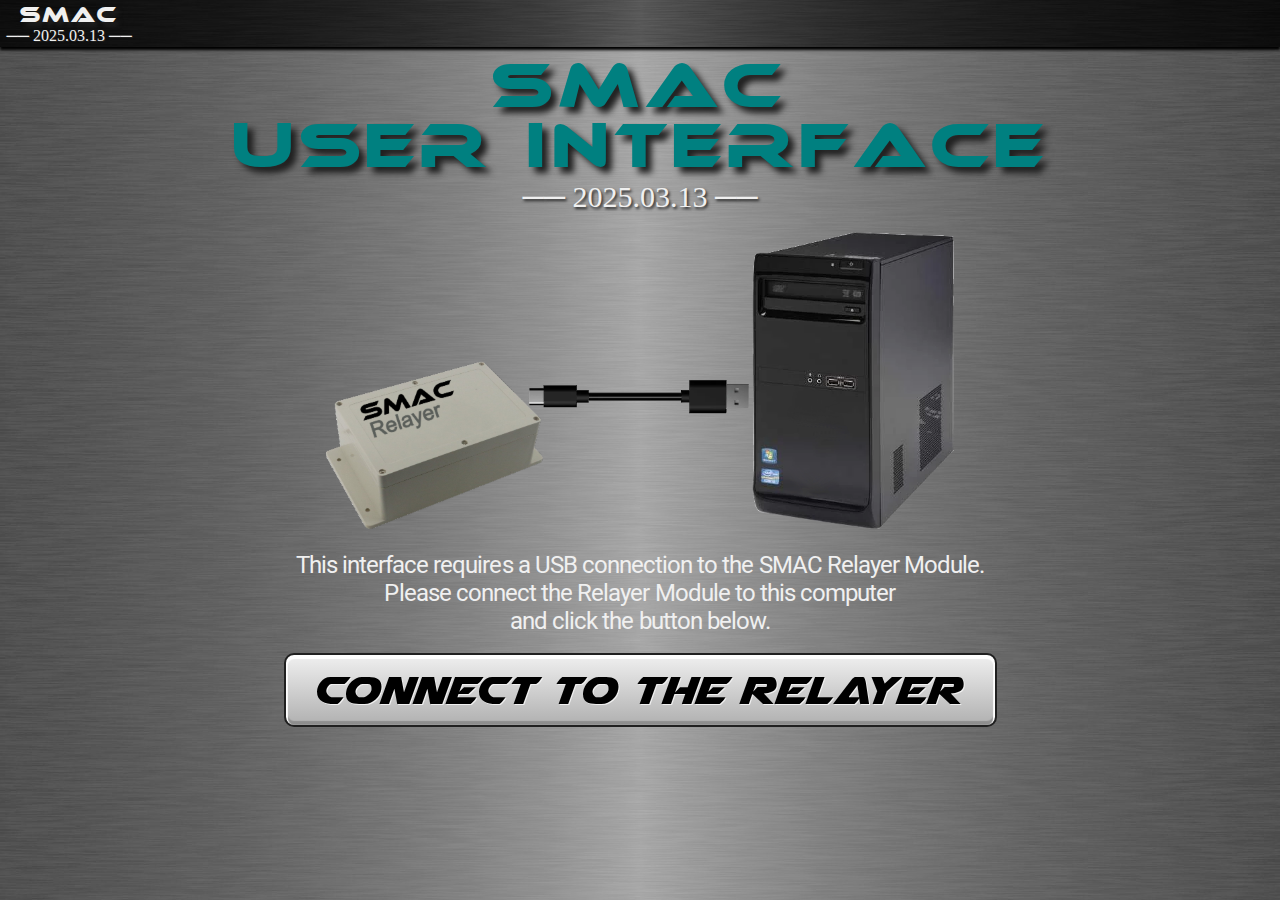
<file: Interface/index.html>
<!doctype html>
<!--=======================================================
//
//      FILE : index.html
//
//   PROJECT : SMAC Framework (System Monitor and Control):
//             - Visualize data from factory/lab equipment in a browser
//             - Control that equipment through browser interaction
//             - Fast, Wireless communication
//
//  FUNCTION : SMAC Interface Template/Example
//
//    AUTHOR : Bill Daniels
//             Copyright 2014-2025, D+S Tech Labs, Inc.
//             All Rights Reserved
//
//======================================================-->

<html lang="en-us">

  <!-- Head -->
  <head>

    <!-- These three meta tags MUST come first in the <head> tag. -->
    <!-- All other <head> content must come AFTER these tags.     -->
    <meta charset="utf-8">
    <meta http-equiv="X-UA-Compatible" content="IE=edge">
    <meta name="viewport" content="width=device-width, initial-scale=1">

    <title>SMAC Demo</title>

    <!-- Styles -->
    <link rel="stylesheet" href="dsStyles.css" />
    <link rel="stylesheet" href="smacStyles.css" />

    <!-- jQuery -->
    <script src="Scripts/jquery-3.7.1.min.js"></script>

    <!-- Javascript Extras -->
    <script src="Scripts/dsExtras.js"></script>

  </head>

  <!-- Body -->
  <body onpointerdown="RemoveBubble()">

    <!-- For Full Screen Modal Popups -->
    <div id="modalBackdrop"></div>


    <!--================================================-->
    <!--  S M A C   C O N S O L E                       -->
    <!--================================================-->
    <div id="smacConsole">

      <!-- Title Bar with Nav Buttons -->
      <div id="smacTitleBar" class="themeColors">

        <div style="display:inline-block">

          <div id="titleAndVersion">
            <div id="appTitle">SMAC</div>
            <div id="title_Version"></div>
          </div>




          <!--=====================================================-->
          <!--  Create <button>'s for each of your display pages.  -->
          <!--  - They must have the class 'navButton'.            -->
          <!--  - The onclick attribute must call ShowPage().      -->
          <!--  - The first param of ShowPage must match the id    -->
          <!--    of the corresponding content page below          -->
          <!--=====================================================-->
          <div id="navButtons">
            <button class="navButton" onpointerdown="ShowPage ('example' , this)"> Example </button>
          </div>




        </div>

        <div id="diagAndCBox">

          <!-- Diagnostics navButton must be included last -->
          <button id="diagNavButton" class="navButton" onpointerdown="ShowPage ('diagnostics', this)"> Diagnostics </button>

          <div id="connectionBox">
            <div id="cbStatus">Not Connected</div>
            <div id="cbLine2">to SMAC Relayer</div>
          </div>

        </div>

      </div>  <!-- Title Bar -->


      <!-- Tabbed Display Page Area -->
      <div id="smacPageArea" class="dsScrollable" onscroll="RemoveBubble()">

        <!--==================================================-->
        <!--  Splash Screen:                                  -->
        <!--  Required to go full screen and                  -->
        <!--    access the Relayer's serial port              -->
        <!--==================================================-->
        <div id="dsSplash" class="dsHidden">

          <!-- <div id="dsSplashWelcome">Welcome to the</div> -->
          <div id="dsSplashTitle">SMAC<br>User Interface</div>
          <div id="dsSplashVersion"></div>
          <br>

          <img src="Images/image_ConnectToRelayer.png" style="width:50%" /><br>
          <br>

          <!-- <h1 style="line-height:1.1; text-shadow:1px 1px 1px #000000"> -->
          <div class="dsLabelM">
            This interface requires a USB connection to the SMAC Relayer Module.<br>
            Please connect the Relayer Module to this computer<br>
            and click the button below.
          </div>
          <br>
          <!-- </h1> -->

          <button class="dsButton dsSplashButton" onpointerdown="ConnectToRelayer()"> Connect to the Relayer </button>

        </div>




        <!--==================================================-->
        <!--  Create <div>'s for each of your content pages.  -->
        <!--  The id's should match their html filename.      -->
        <!--    For example: the file myPage.html is loaded   -->
        <!--    into the div with id="myPage"                 -->
        <!--  They must have the class 'contentPage'.         -->
        <!--==================================================-->
        <div id="example" class="contentPage"></div>




        <!-- Diagnostics must be included last -->
        <div id="diagnostics" class="contentPage"></div>

      </div>  <!-- Page Area -->


      <!--====================================================-->
      <!-- Bottom Status Bar                                  -->
      <!--====================================================-->
      <div id="smacStatusBar">

        <div class="statusBlock">
          <div class="statusLabel">State:</div>
          <div class="statusItem" id="statusBar_State">Running</div>
        </div>
        <div class="statusDivider"></div>

        <div class="statusBlock" style="flex:1">  <!-- Use remaining width of screen -->
          <div class="statusLabel">Messages:</div>
          <div class="statusItem" id="statusBar_Message">No issues</div>
        </div>
        <div class="statusDivider"></div>

        <div class="statusBlock">
          <div class="statusLabel">Nodes:</div>
          <div class="statusItem" id="statusBar_Nodes"></div>
        </div>
        <div class="statusDivider"></div>

        <div class="statusBlock">
          <div class="statusLabel">Devices:</div>
          <div class="statusItem" id="statusBar_Devices"></div>
        </div>
        <div class="statusDivider"></div>

        <div class="statusBlock">
          <div class="statusLabel">Date:</div>
          <div class="statusItem" id="statusBar_Date"></div>
        </div>
        <div class="statusDivider"></div>

        <div class="statusBlock">
          <div class="statusLabel">Time:</div>
          <div class="statusItem" id="statusBar_Time"></div>
        </div>

      </div>  <!-- Status Bar -->

    </div>  <!-- SMAC Console -->


    <!--================================================-->
    <!-- Load Scripts                                   -->
    <!--================================================-->

    <!-- SMAC Interface Scripts -->
    <script src="Scripts/serialPort.js"></script>
    <script src="Scripts/SMAC_Interface.js"></script>
    <script src="Scripts/diagnostics.js"></script>

    <!-- dvCanvas2D and SMAC GUI Widgets -->
    <script src="Scripts/dvCanvas2D.js"></script>
    <script src="Scripts/SMAC_Widgets.js"></script>

    <!-- Optional User Startup Code -->
    <script>

      function UserStartup ()
      {
        try
        {
        }
        catch (ex)
        {
          ShowException (ex);
        }
      }

    </script>

  </body>

</html>
</file>
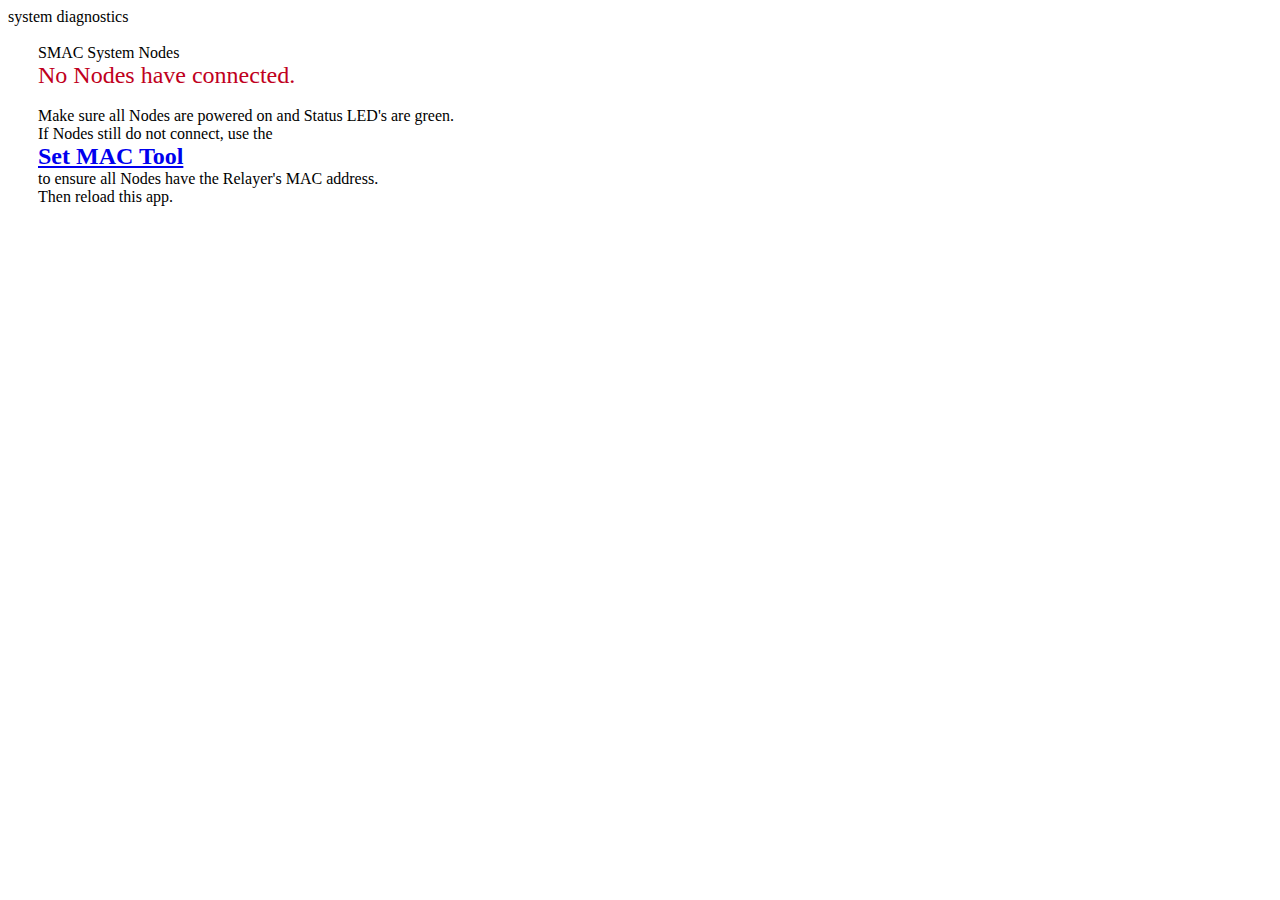
<file: Interface/diagnostics.html>
<!doctype html>
<!--=======================================================
//
//     FILE : diagnostics.html
//
//  PROJECT : SMAC Interface
//
//   AUTHOR : Bill Daniels
//            Copyright 2014-2025, D+S Tech Labs, Inc.
//            All Rights Reserved
//
//======================================================-->

<!-- Diagnostics -->

<div class="demoTitle">system diagnostics</div>
<br>

<div class="flexRow">

  <!--==================================================-->
  <!--  SMAC System                                     -->
  <!--  Content is dynamically added as Nodes connect.  -->
  <!--==================================================-->
  <div class="dsGroupBox" style="margin:0 15px 0 30px">

    <div class="dsGroupBoxTitle themeColors">
      <div>SMAC System Nodes</div>
    </div>

    <div class="dsGroupBoxContent dsScrollable" id="diagSystemGroup">
      <div id="noNodes">
        <span style="color:#C00020; font-size:24px; text-shadow:1px 1px 2px var(--dark)">No Nodes have connected.</span><br>
        <br>

        Make sure all Nodes are powered on and Status LED's are green.<br>
        If Nodes still do not connect, use the<br>
        <a href="setMAC.html" target="_blank" style="font-size:24px; font-weight:bold">Set MAC Tool</a><br>
        to ensure all Nodes have the Relayer's MAC address.<br>
        Then reload this app.<br>
      </div>
    </div>

  </div>

  <!--==================================================-->
  <!--  Node Monitor                                    -->
  <!--  Content is dynamically added as Nodes connect.  -->
  <!--==================================================-->
  <div id="nodeMonitorGroup" class="dsGroupBox" style="display:none; flex:1; margin:0 30px 0 15px">

    <div class="dsGroupBoxTitle themeColors">
      <div>Node Monitor</div>
      <div style="font-size:small; text-align:left">
        <input id="dataLogging" type="checkbox" class="dsInput" onchange="Diagnostics.DataLogging=this.checked" />
        <label for="dataLogging">Show Data</label><br>
        <input id="autoScroll" type="checkbox" class="dsInput" checked />
        <label for="autoScroll">Auto Scroll</label><br>
        <button class="dsButton monitorButton" title="Clear monitor data"     onclick="Diagnostics.ClearMonitor(false)">Clear</button>
        <button class="dsButton monitorButton" title="Clear all monitor data" onclick="Diagnostics.ClearMonitor(true) ">Clear All</button>
      </div>
    </div>

    <div id="NodeMonitorContent" class="dsGroupBoxContent">

      <!-- Node Monitors -->
      <div id="nmTabControl" class="dsTabControl">
        <div id="nmTabBar" class="dsTabBar">
          <!-- tab button's dynamically added here -->
        </div><br>
        <!-- monitor box's dynamically added here -->
      </div>

      <!-- Send command box -->
      <div class="dsGridForm" style="font-size:20px">
        <label class="dsLabelS">Node Command :</label>
        <input id="UserCommandBox" type="text" class="dsInput" title="Enter a command to send to the selected Node above. Press [Enter] to send.
  Format:
      deviceID (00-99) | command (4-chars) | optional params" onkeyup="Diagnostics.UserCommandBox_keyup(event)" />
      </div>

    </div>

  </div>

</div>
</file>
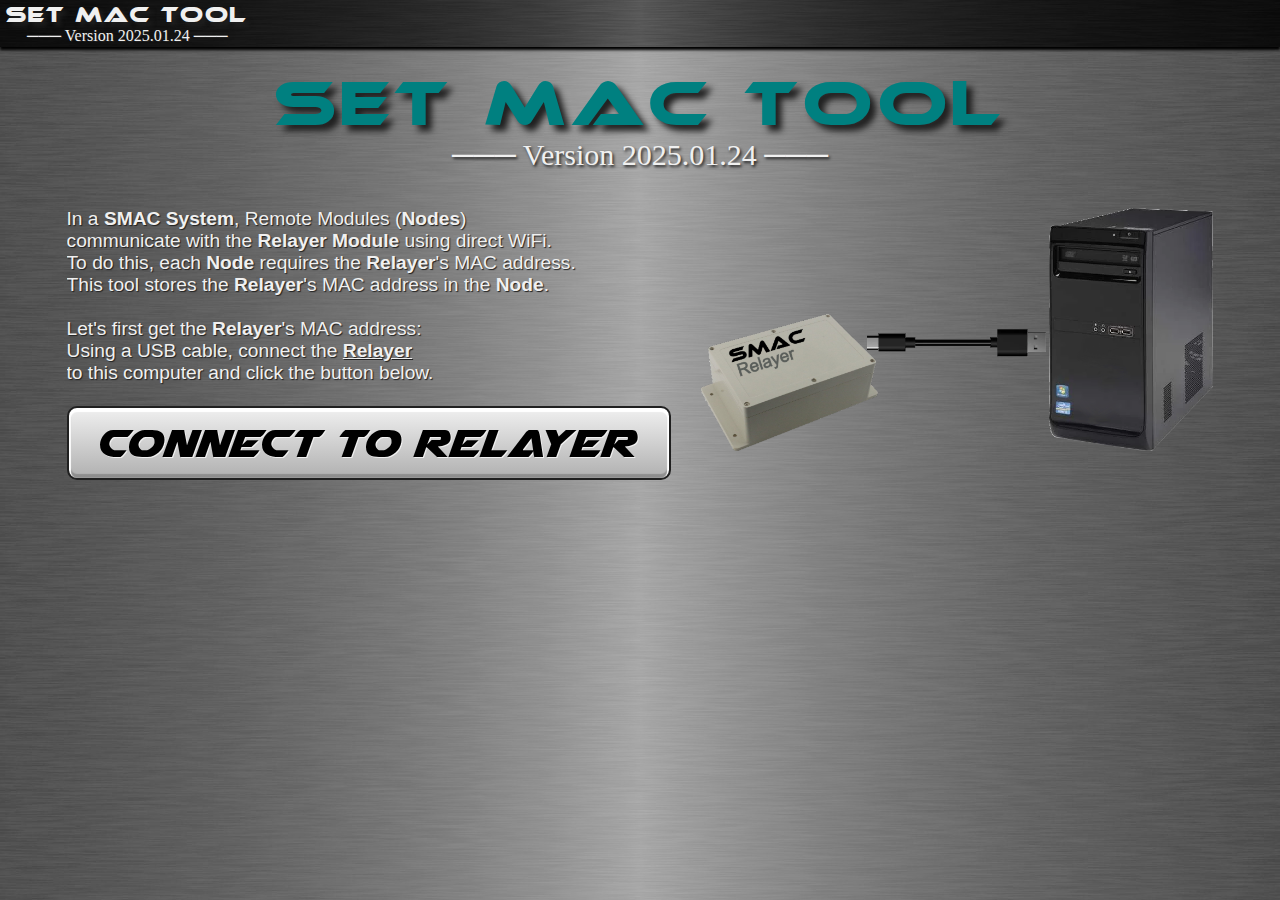
<file: Interface/setMAC.html>
<!doctype html>
<!--=======================================================
//
//      FILE : setMAC.html
//
//   PROJECT : SMAC Framework
//
//  FUNCTION : Set the Relayer's MAC address for Nodes
//
//    AUTHOR : Bill Daniels
//             Copyright 2023-2025, D+S Tech Labs, Inc.
//             All Rights Reserved
//
//======================================================-->

<html lang="en-us">

  <!-- Head -->
  <head>

    <!-- These three meta tags MUST come first in the <head> tag. -->
    <!-- All other <head> content must come AFTER these tags.     -->
    <meta charset="utf-8">
    <meta http-equiv="X-UA-Compatible" content="IE=edge">
    <meta name="viewport" content="width=device-width, initial-scale=1">

    <title>SMAC - Set MAC Tool</title>

    <!-- Styles -->
    <link rel="stylesheet" href="dsStyles.css" />
    <link rel="stylesheet" href="smacStyles.css" />

  </head>

  <!-- Body -->
  <body onpointerdown="RemoveBubble()">

    <!-- For Full Screen Modal Popups -->
    <div id="modalBackdrop"></div>

    <!-- SMAC Console -->
    <div id="smacConsole">

      <!-- App Bar with Nav Buttons -->
      <div id="smacTitleBar" class="themeColors">

        <div style="display:inline-block">

          <div id="titleAndVersion">
            <div id="appTitle">Set Mac Tool</div>
            <div id="title_Version"></div>
          </div>

        </div>

      </div>

      <!-- Tabbed Display Page Area -->
      <div id="smacPageArea">

        <br>
        <div id="dsSplashTitle">Set MAC Tool</div>
        <div id="dsSplashVersion"></div>
        <br>
        <br>

        <!-- No Serial Support -->
        <div id="noSerial" class="setMACToolBlock" style="color:#C00000">
          <br>
          This browser does not support serial communications.<br>
          Please use the Chrome or Edge browser.
        </div>


        <!--============================================-->
        <!-- Plug in Relayer - Get MAC                  -->
        <!--============================================-->

        <!-- Request Serial Port -->
        <div id="connectToRelayer" class="setMACToolBlock">

          <div class="dsBlock">  <!-- style="vertical-align:top"> -->
            In a <b>SMAC System</b>, Remote Modules (<b>Nodes</b>)<br>
            communicate with the <b>Relayer Module</b> using direct WiFi.<br>
            To do this, each <b>Node</b> requires the <b>Relayer</b>'s MAC address.<br>
            This tool stores the <b>Relayer</b>'s MAC address in the <b>Node</b>.<br>
            <br>

            Let's first get the <b>Relayer</b>'s MAC address:<br>
            Using a USB cable, connect the <b><u>Relayer</u></b><br>
            to this computer and click the button below.<br>
            <br>

            <button class="dsButton dsSplashButton" onpointerdown="ConnectToRelayer()"> Connect to Relayer </button>
          </div>

          <img src="Images/image_ConnectToRelayer.png" style="margin-left:2vw; width:40vw; vertical-align:top" /><br>

        </div>


        <!--============================================-->
        <!-- Plug in Node - Set MAC                     -->
        <!--============================================-->

        <!-- Request Serial Port -->
        <div id="connectToNode" class="setMACToolBlock">

          <div style="display:inline-block; vertical-align:top">
            The <b>Relayer</b>'s MAC address is:<br>
            <br>

            <span id="relayerMAC"></span><br>
            <br>

            Now connect a <b><u>Node</u></b> to this<br>
            computer and click the button below.<br>
            You will need to do this for each <b>Node</b><br>
            in your <b>SMAC System</b>.<br>
            <br>

            <button class="dsButton dsSplashButton" onpointerdown="ConnectToNode()"> Connect to Node </button>
          </div>

          <img src="Images/image_ConnectToNode.png" style="margin-left:20px; width:40%; vertical-align:top" /><br>

        </div>



        <!-- This is a Relayer
        <div id="thisIsARelayer" class="setMACToolBlock">
          This is a Relayer Module<br>
          <br>

          MAC = <span id="thisIsARelayer_MAC" class="macAddress"></span><br>
        </div>
        -->



        <!--============================================-->
        <!-- Keep or Set New MAC Address                -->
        <!--============================================-->

        <div id="keepOrSetNewMAC" class="setMACToolBlock">

          Current Relayer MAC Address : <span id="currentMAC" class="macAddress"></span><br>
          <br>

          <div>
            <button class="dsButton" style="vertical-align:middle" onpointerdown="Reset()">  Keep this setting  </button>
            <div style="display:inline-block; padding:0 20px; vertical-align:middle">
              <div class="dsDividerV" style="height:80px"></div><br>
              OR<br>
              <div class="dsDividerV" style="height:80px"></div><br>
            </div>
            <div style="display:inline-block; vertical-align:middle">
              Enter New MAC Address:<br>
              <input id="newMAC" type="text" class="dsInput" style="width:350px; font-family:font_sonoRegular; text-align:center" /><br>
              <small>(XX:XX:XX:XX:XX:XX)</small><br>
              <br>

              <button class="dsButton" onpointerdown="SetRelayerMAC(event)">  Submit  </button>
            </div>
          </div>

        </div>

        <!--============================================-->
        <!-- New MAC is Set                             -->
        <!--============================================-->

        <div id="newMACSet" class="setMACToolBlock">

          The new MAC Address has been set.<br>
          You may unplug the USB cable and use your Node normally.<br>
          <br>

          ──────── OR ────────<br>
          <br>

          <button class="dsButton" onpointerdown="Reset()">  Set MAC for another Node  </button><br>

        </div>

      </div>

    </div>


    <!-- Load Scripts -->

    <!-- jQuery -->
    <script src="Scripts/jquery-3.7.1.min.js"></script>

    <!-- Javascript Extras -->
    <script src="Scripts/dsExtras.js"></script>

    <!-- SMAC Interface Scripts -->
    <script src="Scripts/serialPort.js"></script>
    <script src="Scripts/setMAC.js"></script>

  </body>

</html>
</file>
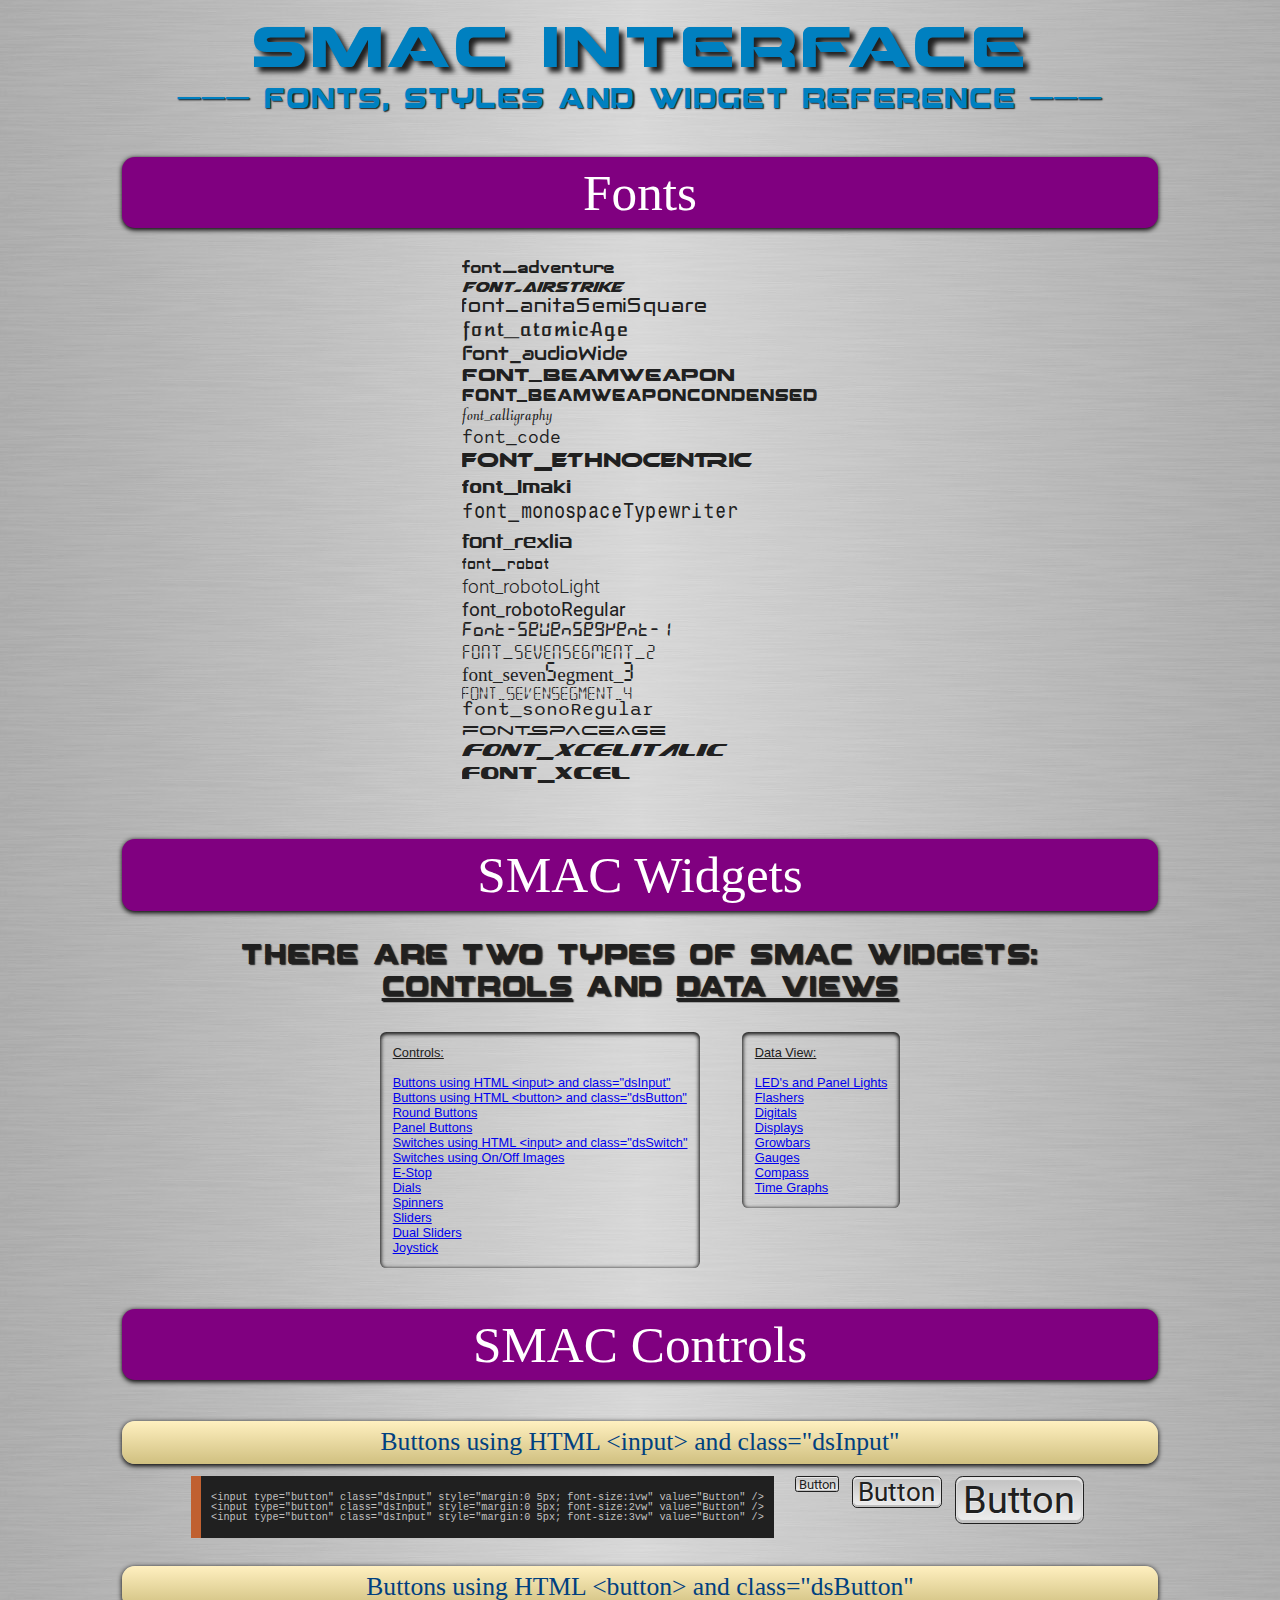
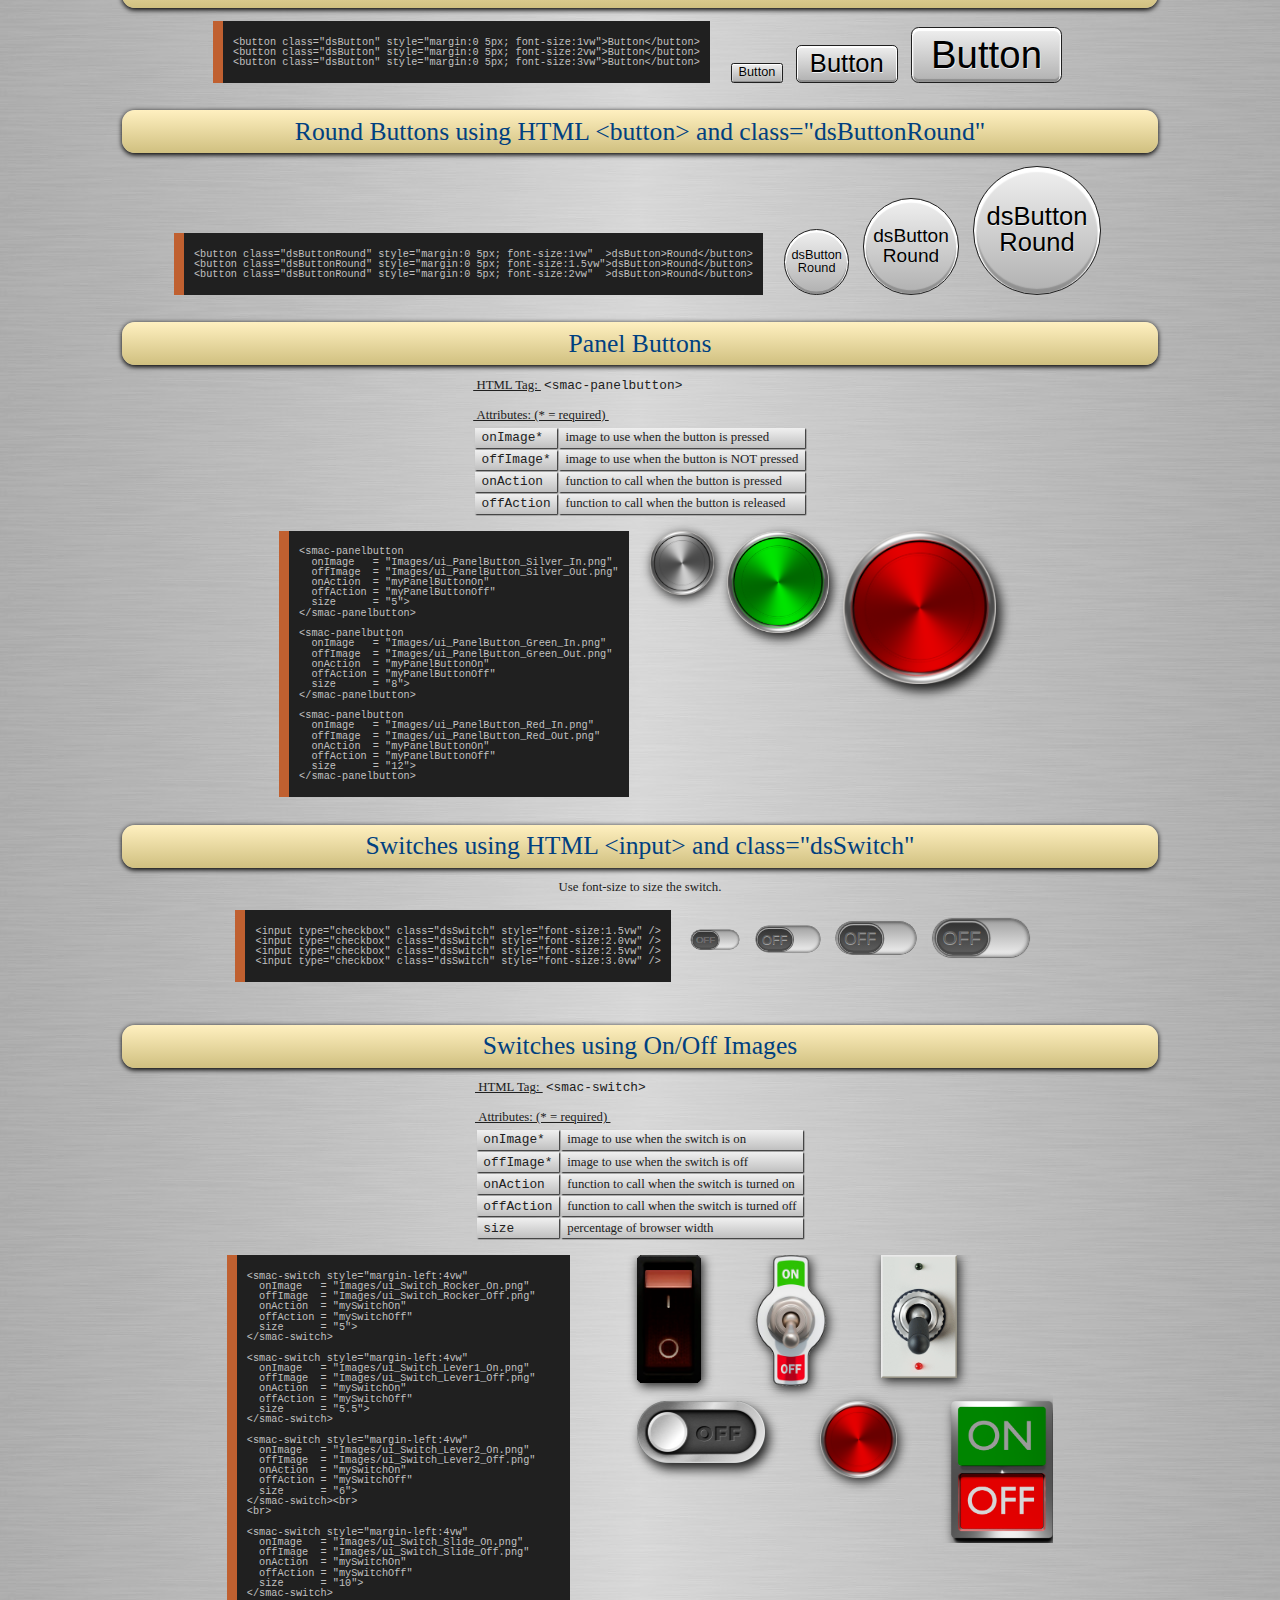
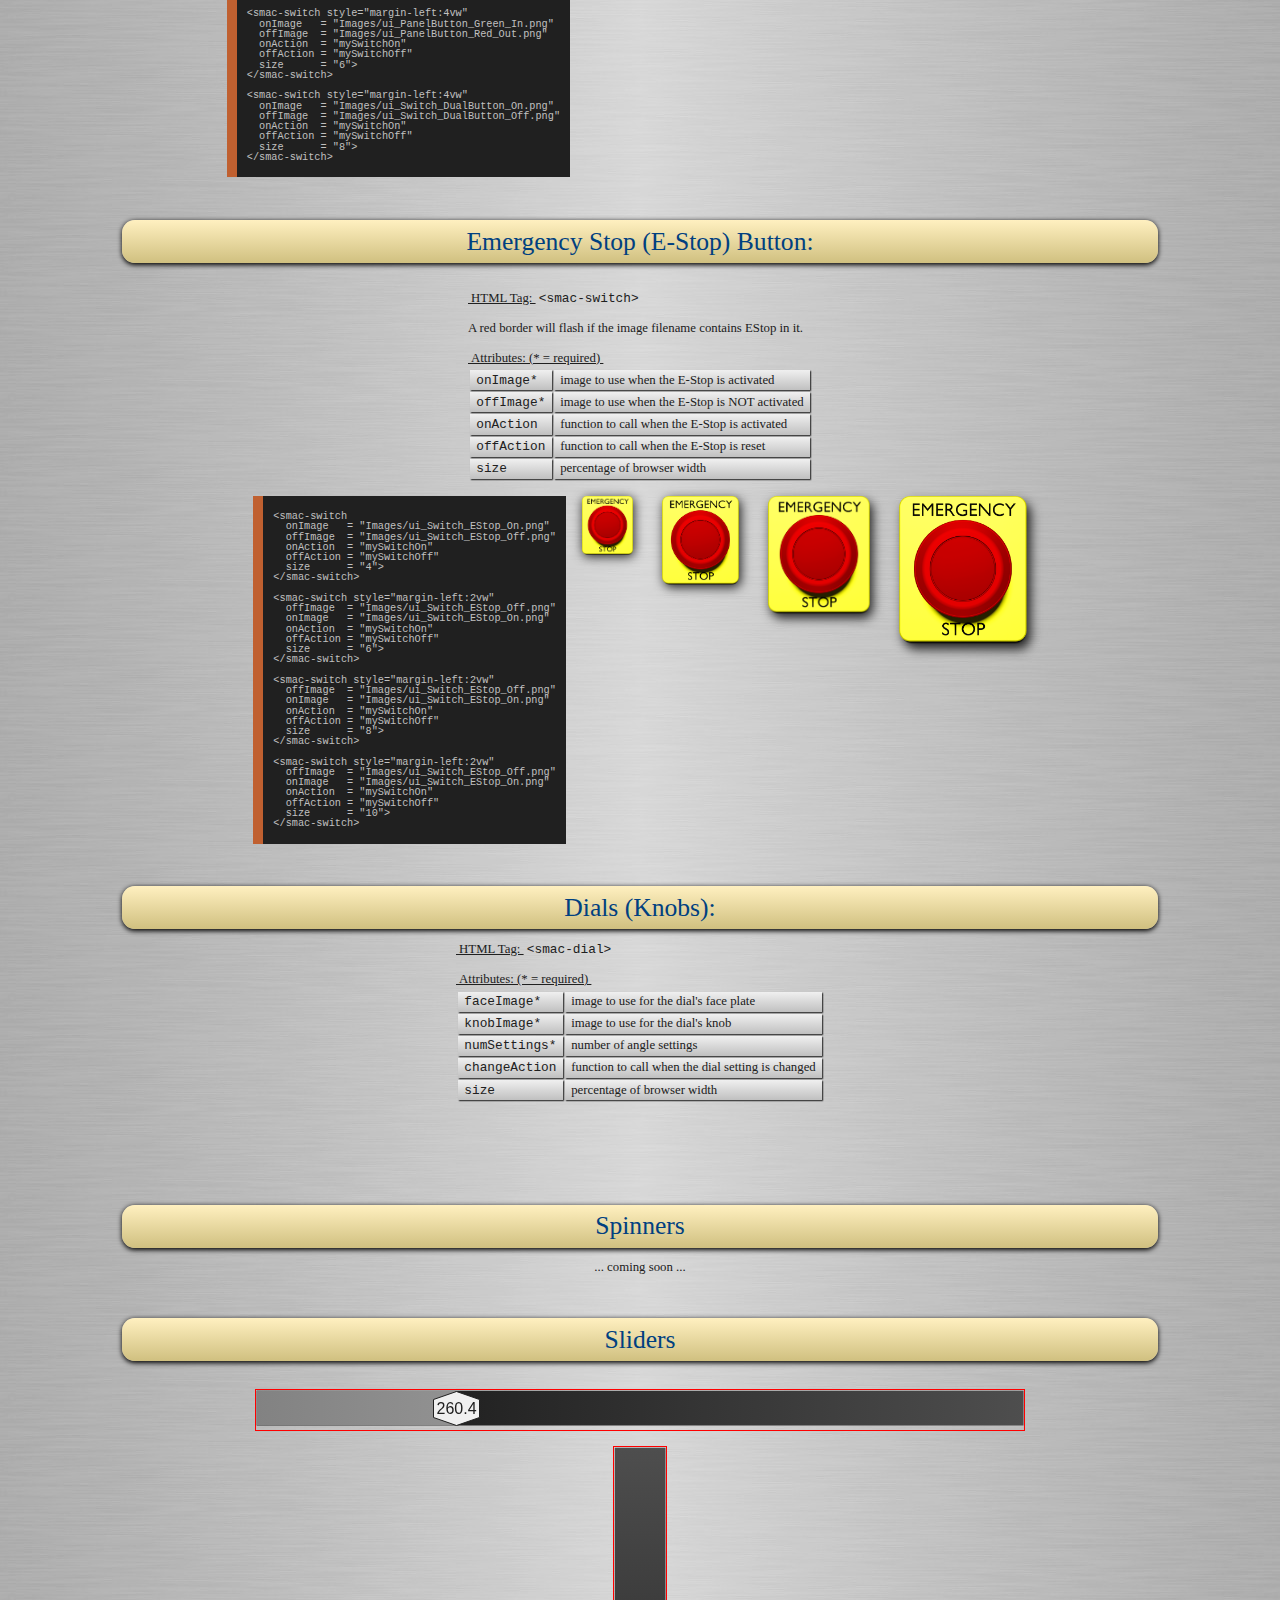
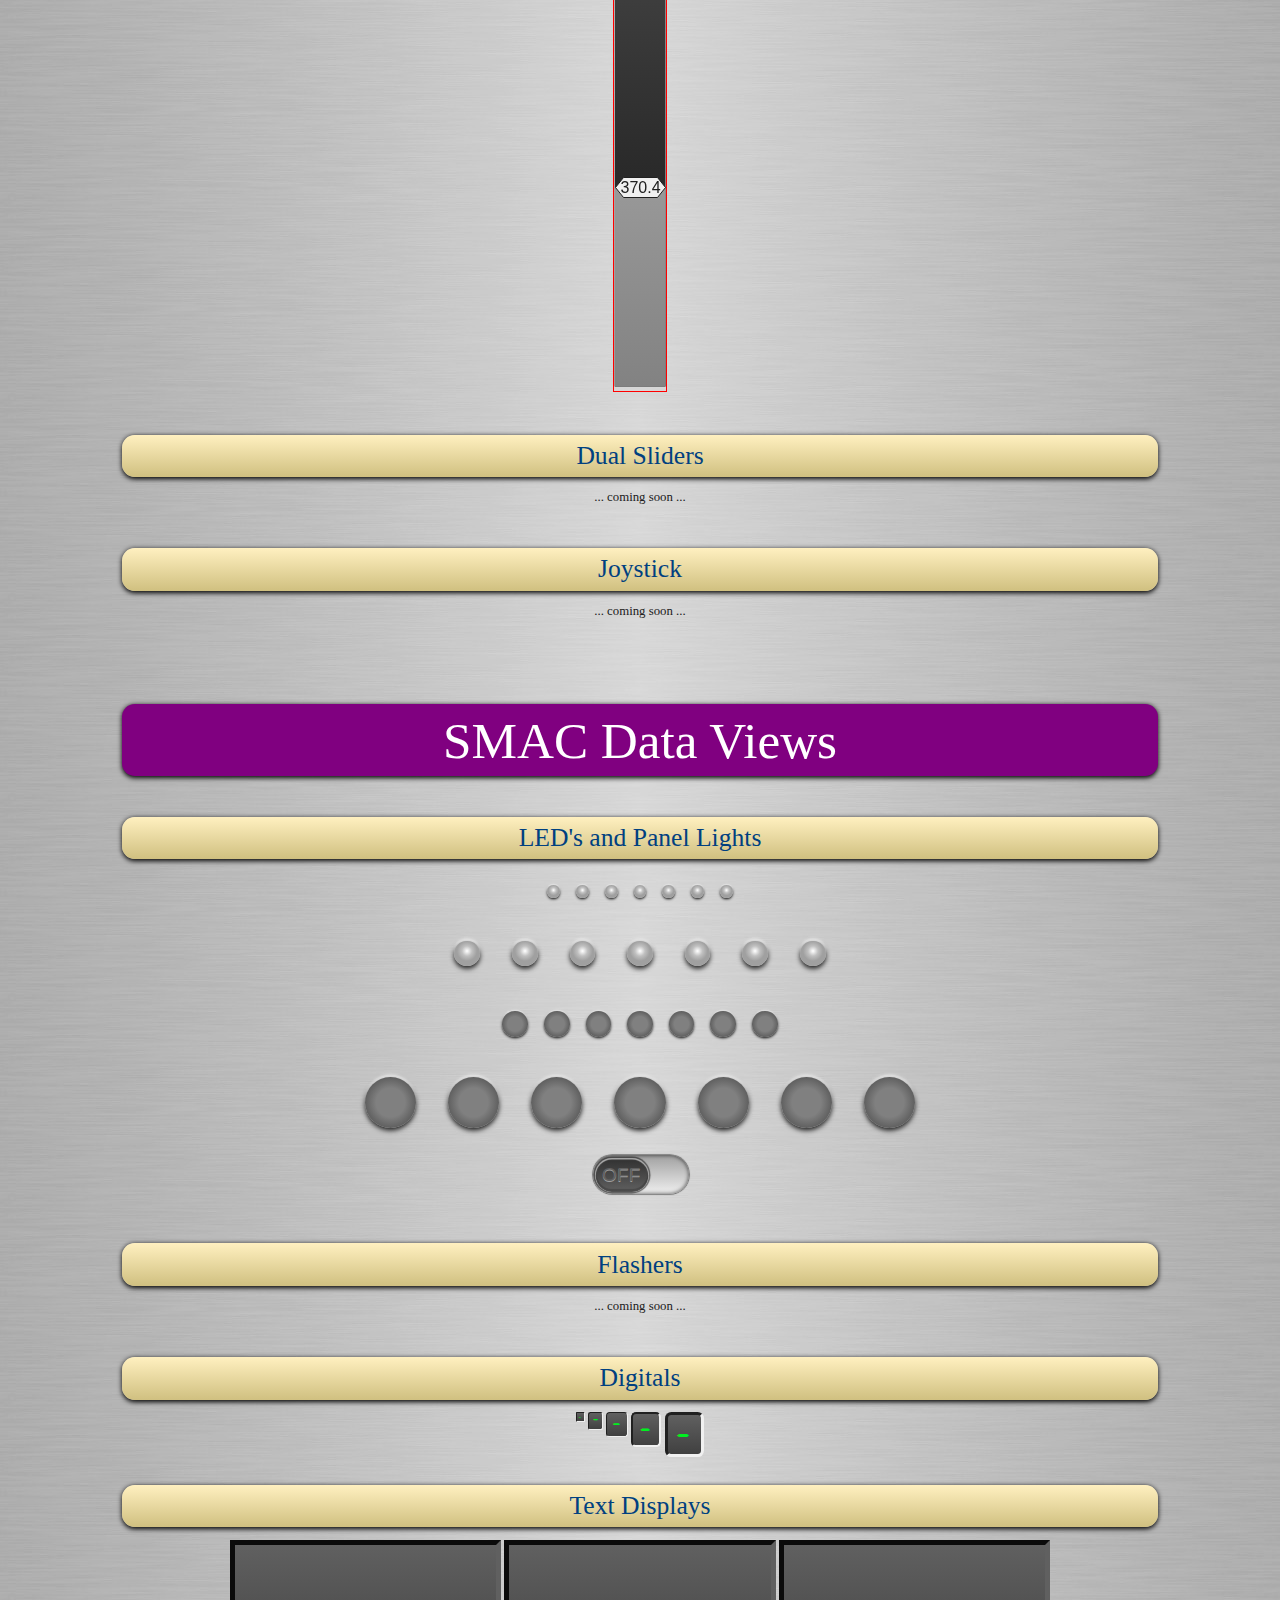
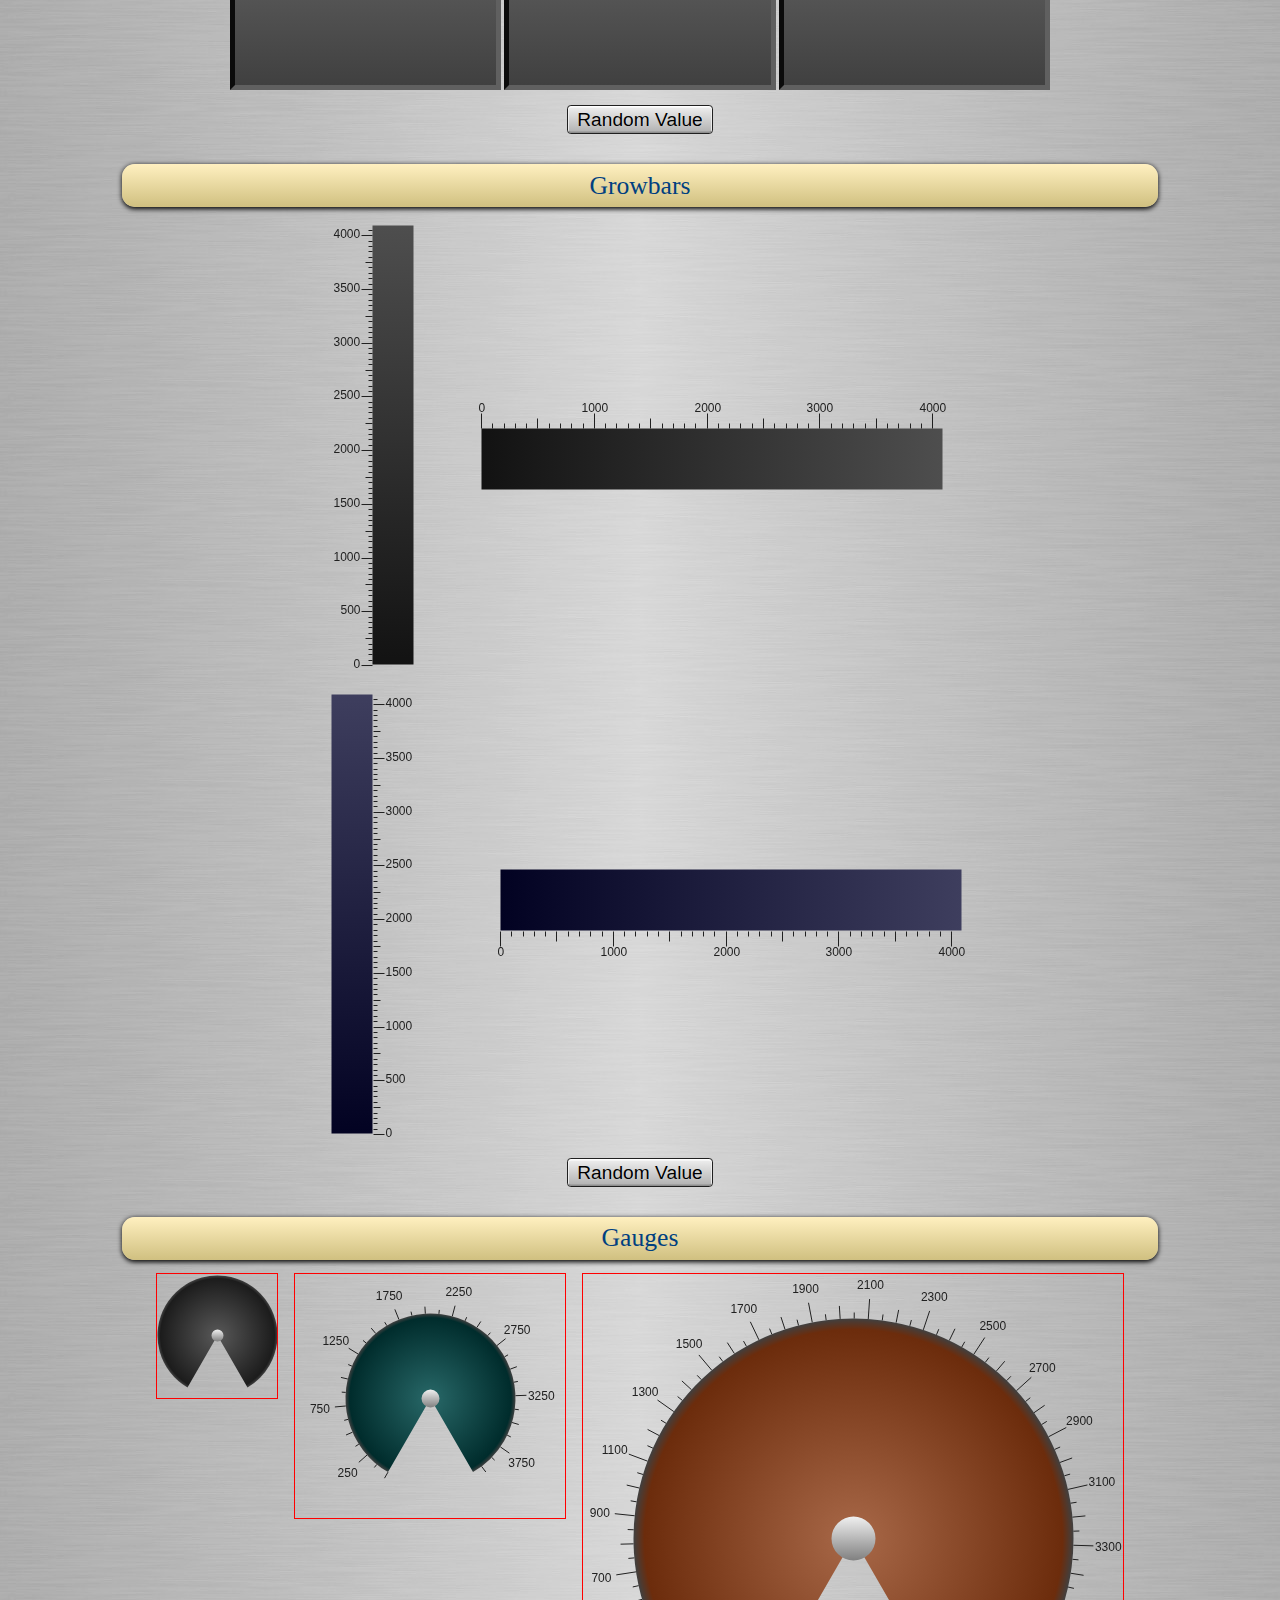
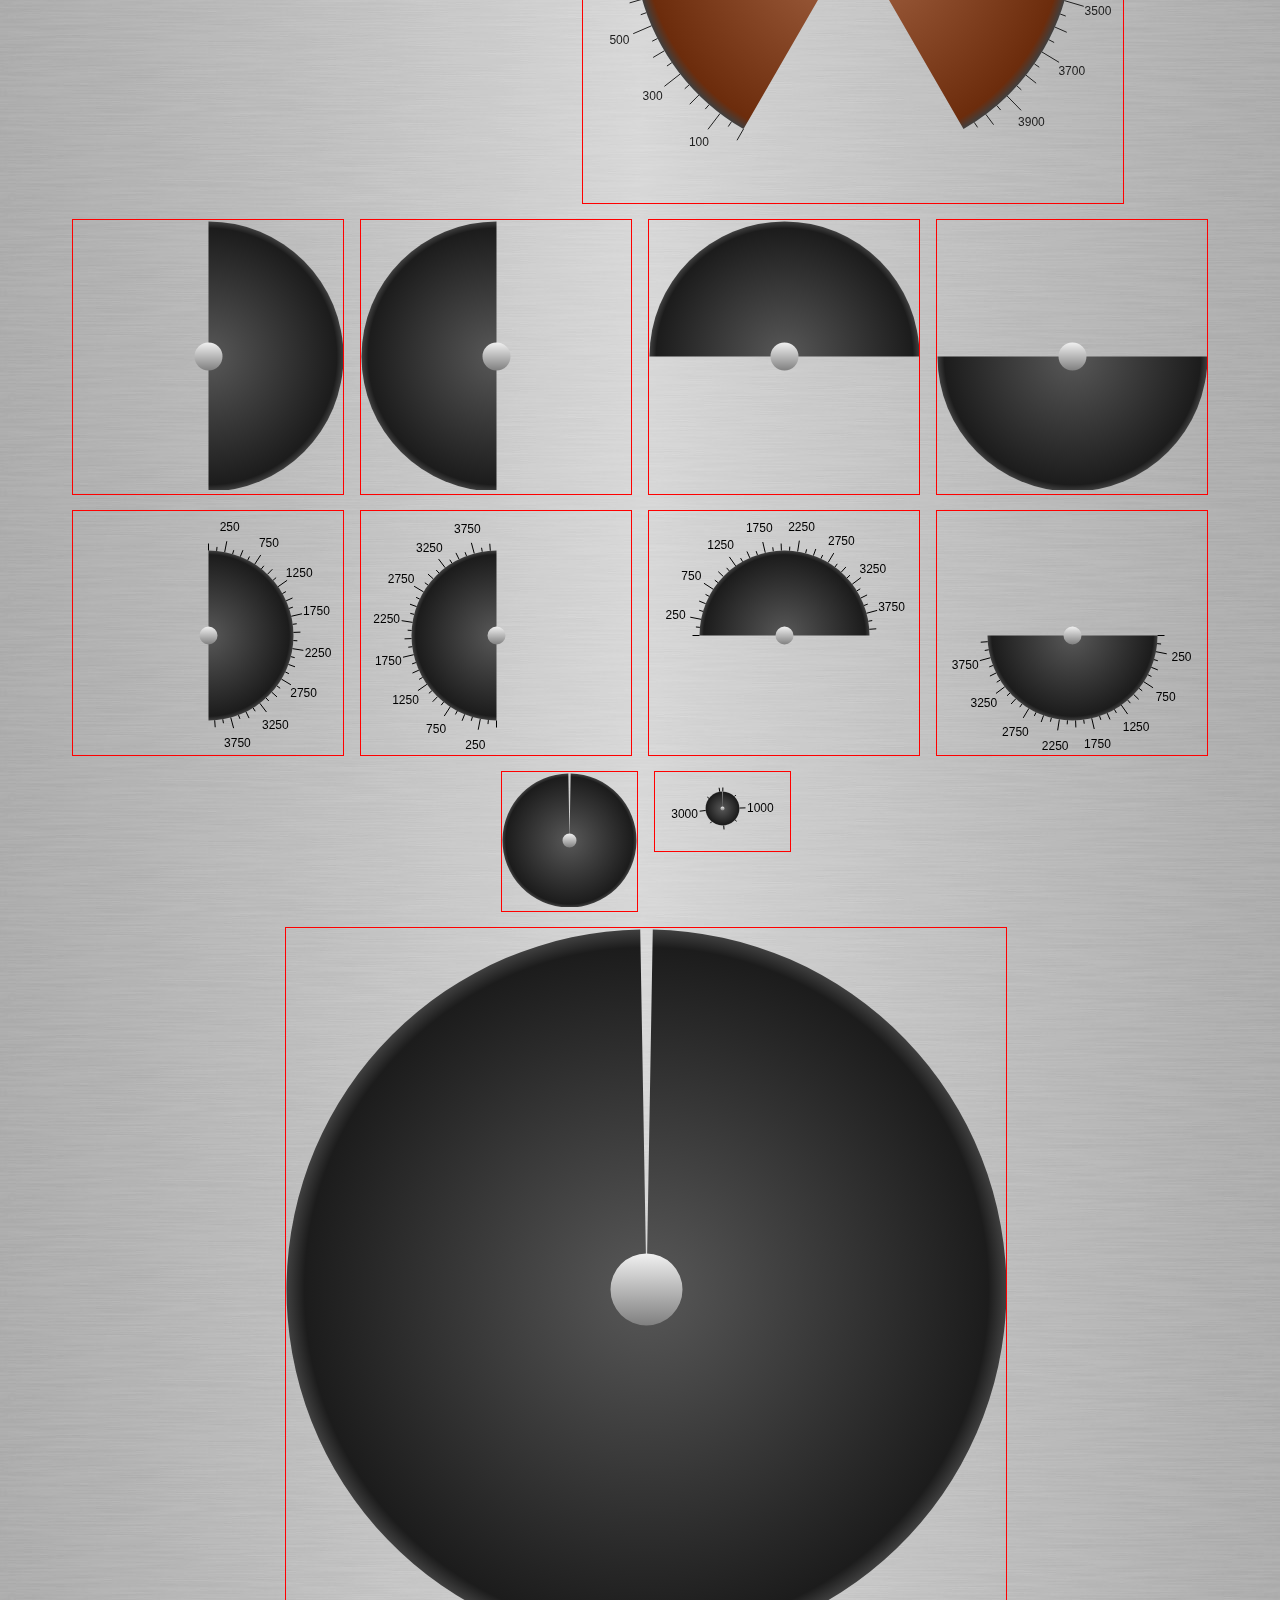
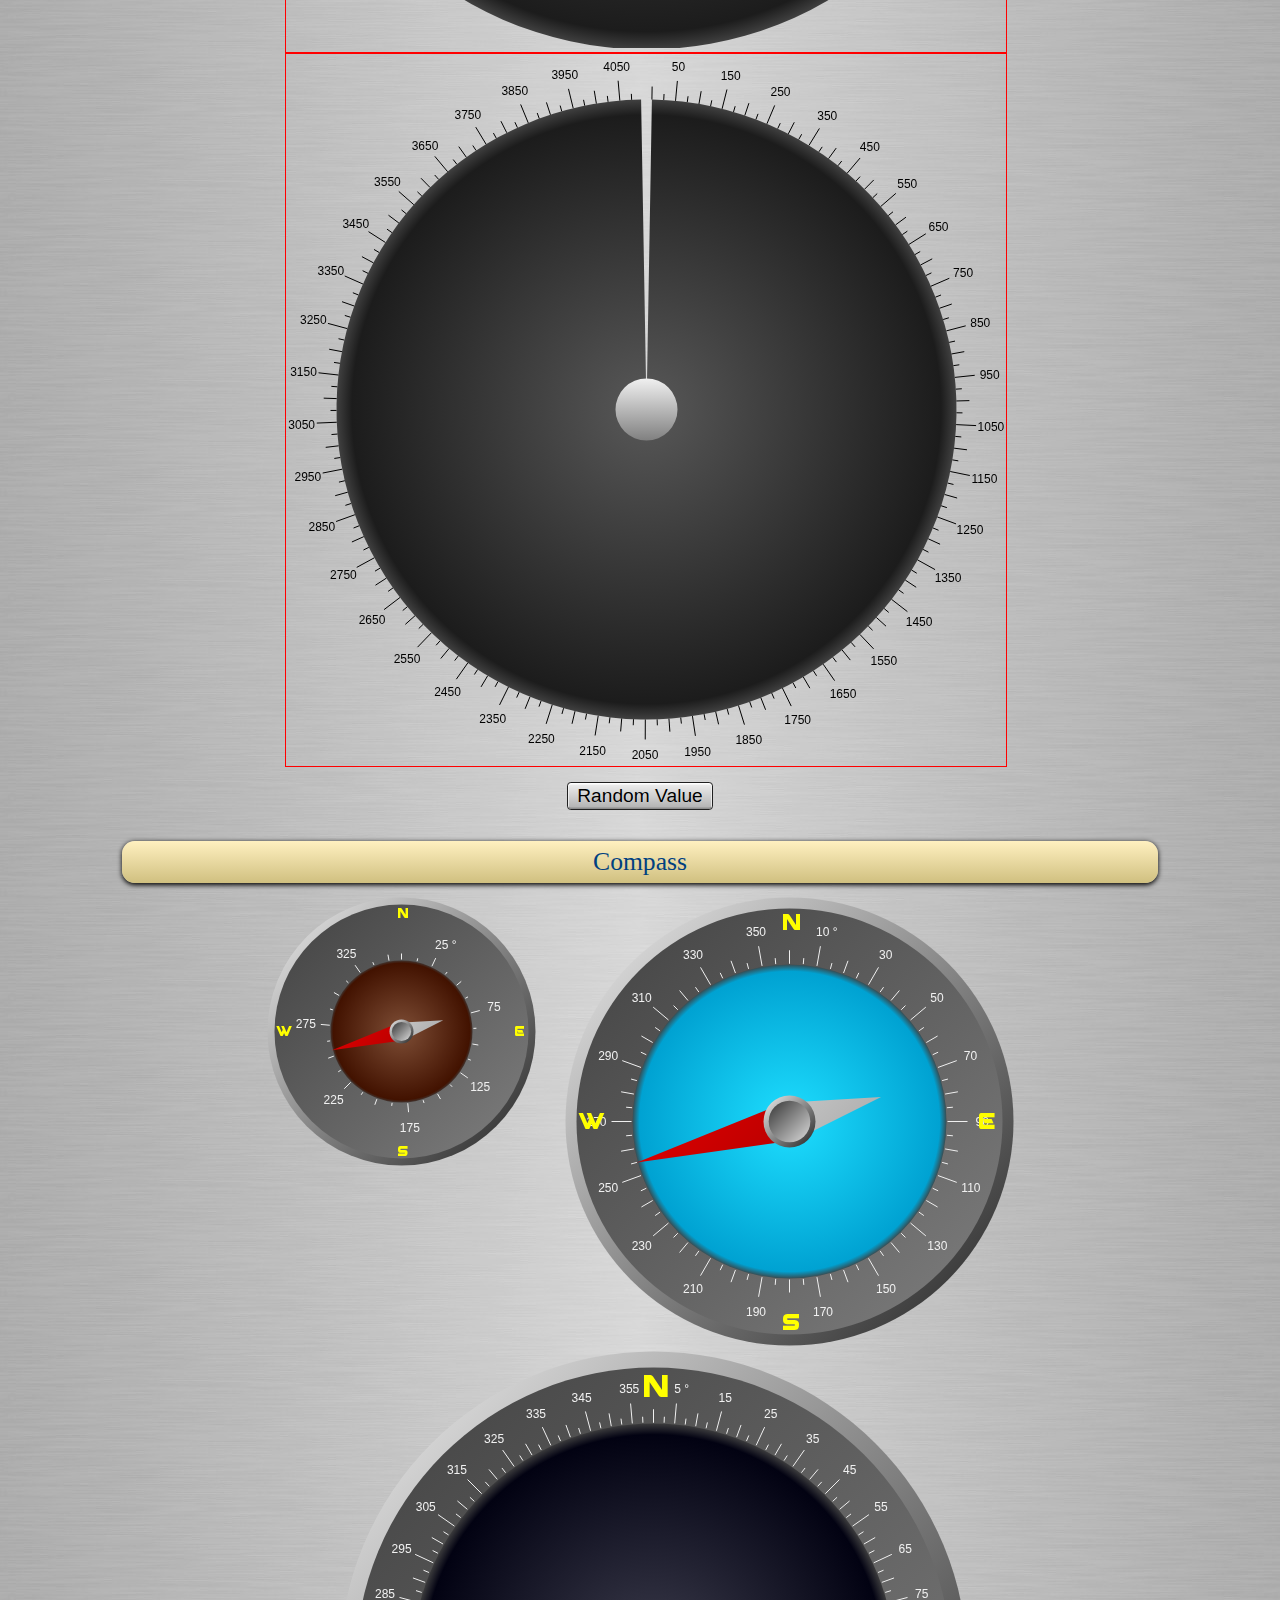
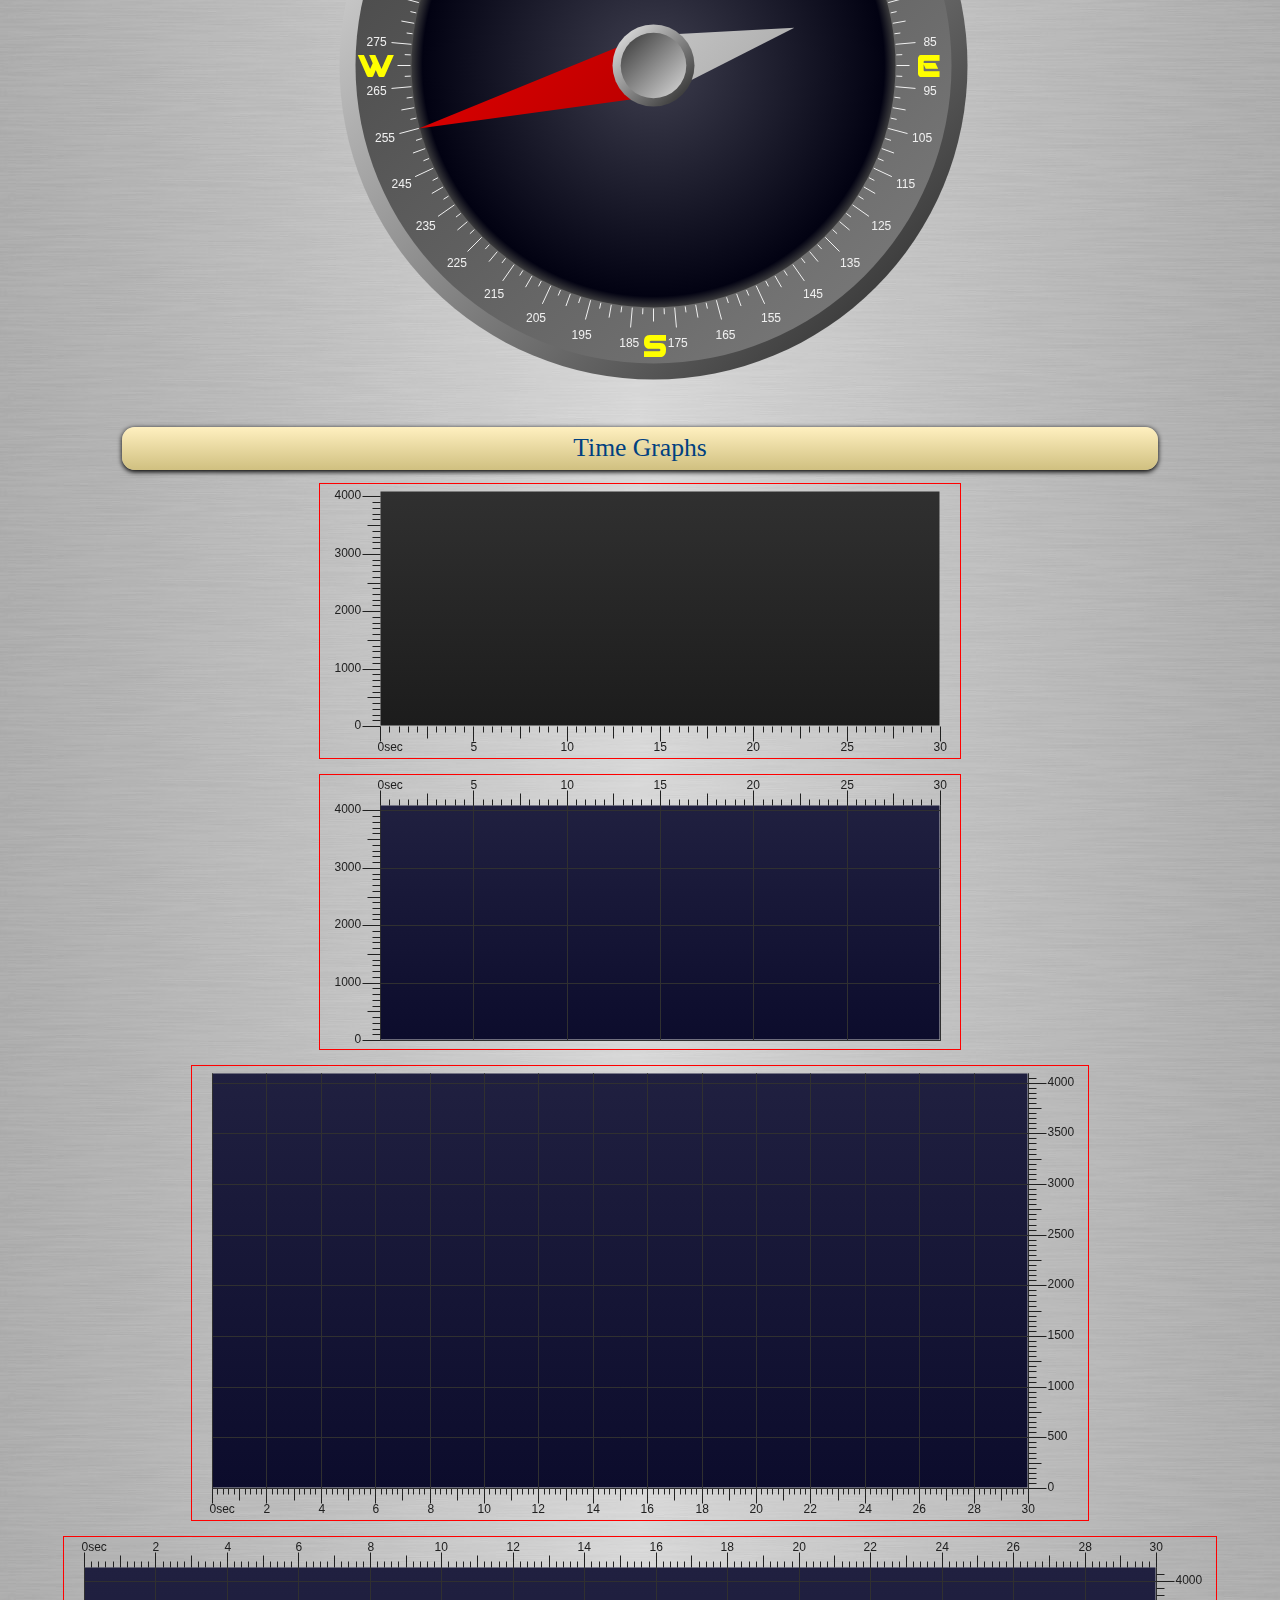
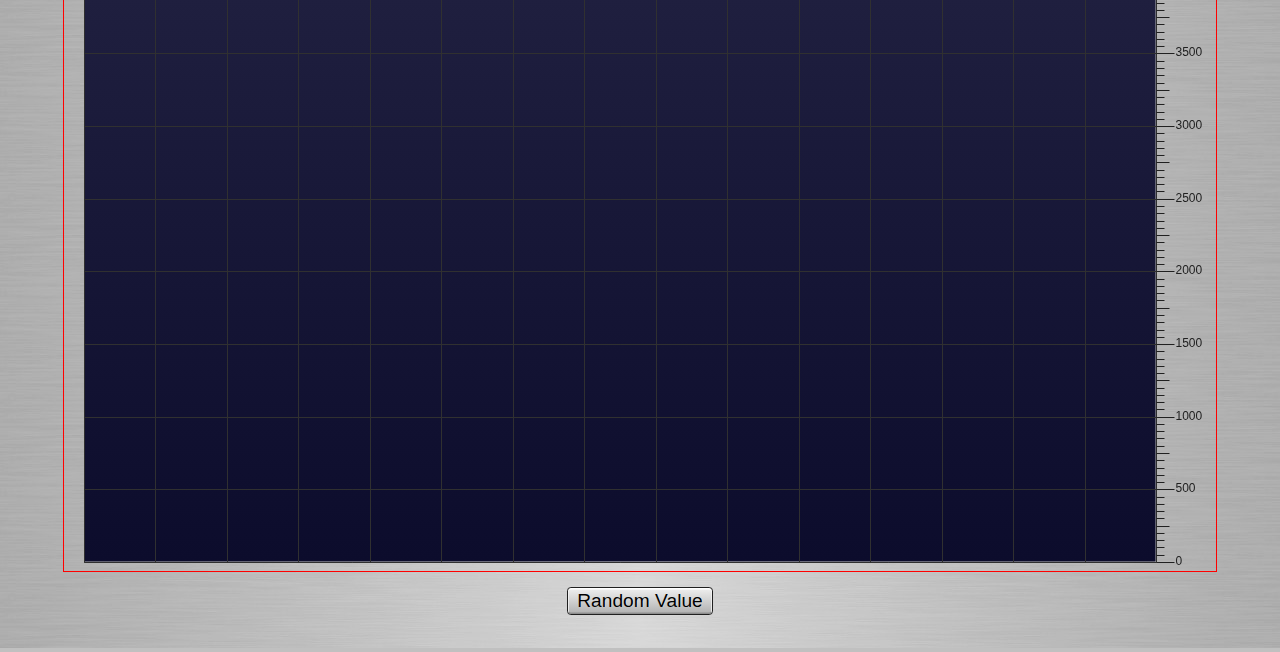
<file: Interface/widgetReference.html>
<!doctype html>
<!--=======================================================
//
//     FILE : widgetReference.html
//
//  PROJECT : SMAC Interface - Fonts, Styles and Widgets
//
//   AUTHOR : Bill Daniels
//            Copyright 2014-2025, D+S Tech Labs, Inc.
//            All Rights Reserved
//
//======================================================-->

<html lang="en-us">

  <!-- Head -->
  <head>

    <!-- These three meta tags MUST come first in the <head> tag. -->
    <!-- All other <head> content must come AFTER these tags.     -->
    <meta charset="utf-8">
    <meta http-equiv="X-UA-Compatible" content="IE=edge">
    <meta name="viewport" content="width=device-width, initial-scale=1">

    <title>SMAC Demo</title>

    <!-- Styles -->
    <link rel="stylesheet" href="dsStyles.css" />
    <link rel="stylesheet" href="smacStyles.css" />

    <style>
      .sectionTitle
      {
        display       : inline-block;
        margin        : 1vw 0;
        padding       : .5vw;
        width         : 80vw;
        border-radius : 1vw;

        color      : #004080;
        background : linear-gradient(to bottom, #FFF0C0, #D0C080);
        box-shadow : 0 .1vw .4vw #000000;

        font-family : serif;
        font-size   : 2vw;
      }

      .mono       { font-family  : monospace }
      .codeMargin { margin-right : 1vw;      }
    </style>

    <!-- jQuery -->
    <script src="Scripts/jquery-3.7.1.min.js"></script>

    <!-- Javascript Extras -->
    <script src="Scripts/dsExtras.js"></script>

  </head>

  <!-- Body -->
  <body class="bgLight" style="font-size:1vw; text-align:center" onpointerdown="RemoveBubble()">

    <!-- For Full Screen Modal Popups -->
    <div id="modalBackdrop"></div>

    <!-- Title -->
    <br>
    <div style="color:#0080C0; font-family:font_ethnocentric">
      <span class="dsTitle">smac interface</span><br>
      <span class="dsSubtitle">─── fonts, styles and widget reference ───</span>
    </div>
    <br>

    <div class="sectionTitle" style="margin-top:2vw; color:white; background:#800080; font-size:4vw">
      Fonts
    </div><br>
    <br>

    <div class="dsBlock" style="font-size:1.5vw; text-align:left">
      <div style="font-family:font_adventure"          >font_adventure          </div>
      <div style="font-family:font_airstrike"          >font_airstrike          </div>
      <div style="font-family:font_anitaSemiSquare"    >font_anitaSemiSquare    </div>
      <div style="font-family:font_atomicAge"          >font_atomicAge          </div>
      <div style="font-family:font_audioWide"          >font_audioWide          </div>
      <div style="font-family:font_beamweapon"         >font_beamweapon         </div>
      <div style="font-family:font_beamweaponCondensed">font_beamweaponCondensed</div>
      <div style="font-family:font_calligraphy"        >font_calligraphy        </div>
      <div style="font-family:font_code"               >font_code               </div>
      <div style="font-family:font_ethnocentric"       >font_ethnocentric       </div>
      <div style="font-family:font_Imaki"              >font_Imaki              </div>
      <div style="font-family:font_monospaceTypewriter">font_monospaceTypewriter</div>
      <div style="font-family:font_rexlia"             >font_rexlia             </div>
      <div style="font-family:font_robot"              >font_robot              </div>
      <div style="font-family:font_robotoLight"        >font_robotoLight        </div>
      <div style="font-family:font_robotoRegular"      >font_robotoRegular      </div>
      <div style="font-family:font_sevenSegment_1"     >font_sevenSegment_1     </div>
      <div style="font-family:font_sevenSegment_2"     >font_sevenSegment_2     </div>
      <div style="font-family:font_sevenSegment_3"     >font_sevenSegment_3     </div>
      <div style="font-family:font_sevenSegment_4"     >font_sevenSegment_4     </div>
      <div style="font-family:font_sonoRegular"        >font_sonoRegular        </div>
      <div style="font-family:font_spaceAge"           >font_spaceAge           </div>
      <div style="font-family:font_xcelItalic"         >font_xcelItalic         </div>
      <div style="font-family:font_xcel"               >font_xcel               </div>
    </div><br>
    <br>
    <br>

    <div class="sectionTitle" style="margin-top:2vw; color:white; background:#800080; font-size:4vw">
      SMAC Widgets
    </div><br>
    <br>

    <!-- Types of Widgets -->
    <div class="dsSubtitle">
      there are two types of smac widgets:<br>
      <u>controls</u> and <u>data views</u>
    </div>
    <br>
    <br>


    <!--================================================-->
    <!--  T A B L E   O F   C O N T E N T S             -->
    <!--================================================-->

    <div class="dsBlockLowered" style="padding:1vw; font-family:sans-serif; font-size:1vw; text-align:left">

      <u>Controls:</u><br>
      <br>

      <a href="#inputButtons" >Buttons using HTML &lt;input&gt; and class="dsInput"   </a><br>
      <a href="#dsButtons"    >Buttons using HTML &lt;button&gt; and class="dsButton" </a><br>
      <a href="#roundButtons" >Round Buttons                                          </a><br>
      <a href="#panelButtons" >Panel Buttons                                          </a><br>
      <a href="#inputSwitches">Switches using HTML &lt;input&gt; and class="dsSwitch" </a><br>
      <a href="#panelSwitches">Switches using On/Off Images                           </a><br>
      <a href="#eStop"        >E-Stop                                                 </a><br>
      <a href="#dials"        >Dials                                                  </a><br>
      <a href="#spinners"     >Spinners                                               </a><br>
      <a href="#sliders"      >Sliders                                                </a><br>
      <a href="#dualSliders"  >Dual Sliders                                           </a><br>
      <a href="#joystick"     >Joystick                                               </a><br>

    </div>

    <div class="dsBlockLowered" style="margin-left:3vw; padding:1vw; font-family:sans-serif; font-size:1vw; text-align:left">

      <u>Data View:</u><br>
      <br>

      <a href="#leds"       >LED's and Panel Lights </a><br>
      <a href="#flashers"   >Flashers               </a><br>
      <a href="#digitals"   >Digitals               </a><br>
      <a href="#displays"   >Displays               </a><br>
      <a href="#growbars"   >Growbars               </a><br>
      <a href="#gauges"     >Gauges                 </a><br>
      <a href="#compass"    >Compass                </a><br>
      <a href="#timegraphs" >Time Graphs            </a><br>

    </div>
    <br>
    <br>


    <!--================================================-->
    <!--  C O N T R O L S                               -->
    <!--================================================-->

    <div class="sectionTitle" style="margin-top:2vw; color:white; background:#800080; font-size:4vw">
      SMAC Controls
    </div><br>
    <br>

    <!-- Buttons -------------------------------------- -->
    <div id="inputButtons"></div>

    <div class="sectionTitle">Buttons using HTML &lt;input&gt; and class="dsInput"</div>
    <br>

    <div class="dsCode codeMargin">
&lt;input type="button" class="dsInput" style="margin:0 5px; font-size:1vw" value="Button" /&gt;
&lt;input type="button" class="dsInput" style="margin:0 5px; font-size:2vw" value="Button" /&gt;
&lt;input type="button" class="dsInput" style="margin:0 5px; font-size:3vw" value="Button" /&gt;
    </div>

    <input type="button" class="dsInput" style="margin:0 5px; font-size:1vw" value="Button" />
    <input type="button" class="dsInput" style="margin:0 5px; font-size:2vw" value="Button" />
    <input type="button" class="dsInput" style="margin:0 5px; font-size:3vw" value="Button" />
    <br>
    <br>

    <!-- Buttons -------------------------------------- -->
    <div id="dsButtons"></div>

    <div class="sectionTitle">Buttons using HTML &lt;button&gt; and class="dsButton"</div>
    <br>

    <div class="dsCode codeMargin">
&lt;button class="dsButton" style="margin:0 5px; font-size:1vw"&gt;Button&lt;/button&gt;
&lt;button class="dsButton" style="margin:0 5px; font-size:2vw"&gt;Button&lt;/button&gt;
&lt;button class="dsButton" style="margin:0 5px; font-size:3vw"&gt;Button&lt;/button&gt;
    </div>

    <button class="dsButton" style="margin:0 5px; font-size:1vw">Button</button>
    <button class="dsButton" style="margin:0 5px; font-size:2vw">Button</button>
    <button class="dsButton" style="margin:0 5px; font-size:3vw">Button</button>
    <br>
    <br>

    <!-- Round Buttons -------------------------------- -->
    <div id="roundButtons"></div>

    <div class="sectionTitle">Round Buttons using HTML &lt;button&gt; and class="dsButtonRound"</div>
    <br>

    <div class="dsCode codeMargin">
&lt;button class="dsButtonRound" style="margin:0 5px; font-size:1vw"  &gt;dsButton&gt;Round&lt;/button&gt;
&lt;button class="dsButtonRound" style="margin:0 5px; font-size:1.5vw"&gt;dsButton&gt;Round&lt;/button&gt;
&lt;button class="dsButtonRound" style="margin:0 5px; font-size:2vw"  &gt;dsButton&gt;Round&lt;/button&gt;
    </div>

    <button class="dsButtonRound" style="margin:0 5px; font-size:1vw"  >dsButton<br>Round</button>
    <button class="dsButtonRound" style="margin:0 5px; font-size:1.5vw">dsButton<br>Round</button>
    <button class="dsButtonRound" style="margin:0 5px; font-size:2vw"  >dsButton<br>Round</button><br>
    <br>

    <!-- Panel Buttons -------------------------------- -->
    <div id="panelButtons"></div>

    <div class="sectionTitle">Panel Buttons</div>
    <br>

    <div class="dsBlock">
      <u>&nbsp;HTML Tag:&nbsp;</u> <span class="mono">&lt;smac-panelbutton&gt;</span><br>
      <br>

      <u>&nbsp;Attributes: (* = required)&nbsp;</u><br>
      <table class="dsTable">
        <tr><td class="mono">onImage*  </td><td>image to use when the button is pressed      </td></tr>
        <tr><td class="mono">offImage* </td><td>image to use when the button is NOT pressed  </td></tr>
        <tr><td class="mono">onAction  </td><td>function to call when the button is pressed  </td></tr>
        <tr><td class="mono">offAction </td><td>function to call when the button is released </td></tr>
      </table>
    </div><br>
    <br>

    <div class="dsCode codeMargin">
&lt;smac-panelbutton
  onImage   = "Images/ui_PanelButton_Silver_In.png"
  offImage  = "Images/ui_PanelButton_Silver_Out.png"
  onAction  = "myPanelButtonOn"
  offAction = "myPanelButtonOff"
  size      = "5"&gt;
&lt;/smac-panelbutton&gt;

&lt;smac-panelbutton
  onImage   = "Images/ui_PanelButton_Green_In.png"
  offImage  = "Images/ui_PanelButton_Green_Out.png"
  onAction  = "myPanelButtonOn"
  offAction = "myPanelButtonOff"
  size      = "8"&gt;
&lt;/smac-panelbutton&gt;

&lt;smac-panelbutton
  onImage   = "Images/ui_PanelButton_Red_In.png"
  offImage  = "Images/ui_PanelButton_Red_Out.png"
  onAction  = "myPanelButtonOn"
  offAction = "myPanelButtonOff"
  size      = "12"&gt;
&lt;/smac-panelbutton&gt;
    </div>

    <smac-panelbutton style="margin:0 5px"
      offImage  = "Images/ui_PanelButton_Silver_Out.png"
      onImage   = "Images/ui_PanelButton_Silver_In.png"
      onAction  = "myPanelButtonOn"
      offAction = "myPanelButtonOff"
      size      = "5">
    </smac-panelbutton>

    <smac-panelbutton style="margin:0 5px"
      offImage  = "Images/ui_PanelButton_Green_Out.png"
      onImage   = "Images/ui_PanelButton_Green_In.png"
      onAction  = "myPanelButtonOn"
      offAction = "myPanelButtonOff"
      size      = "8">
    </smac-panelbutton>

    <smac-panelbutton style="margin:0 5px"
      offImage  = "Images/ui_PanelButton_Red_Out.png"
      onImage   = "Images/ui_PanelButton_Red_In.png"
      onAction  = "myPanelButtonOn"
      offAction = "myPanelButtonOff"
      size      = "12">
    </smac-panelbutton><br>
    <br>

    <!-- Switches ------------------------------------- -->
    <div id="inputSwitches"></div>

    <div class="sectionTitle">Switches using HTML &lt;input&gt; and class="dsSwitch"</div>
    <br>

    Use font-size to size the switch.<br>
    <br>

    <div class="dsCode codeMargin">
&lt;input type="checkbox" class="dsSwitch" style="font-size:1.5vw" /&gt;
&lt;input type="checkbox" class="dsSwitch" style="font-size:2.0vw" /&gt;
&lt;input type="checkbox" class="dsSwitch" style="font-size:2.5vw" /&gt;
&lt;input type="checkbox" class="dsSwitch" style="font-size:3.0vw" /&gt;
    </div>

    <div class="dsBlock codeMargin" style="padding:1vh 0">
      <input type="checkbox" class="dsSwitch" style="font-size:1.5vw" /> &nbsp;
      <input type="checkbox" class="dsSwitch" style="font-size:2.0vw" /> &nbsp;
      <input type="checkbox" class="dsSwitch" style="font-size:2.5vw" /> &nbsp;
      <input type="checkbox" class="dsSwitch" style="font-size:3.0vw" />
    </div><br>
    <br>
    <br>

    <!-- Switches ------------------------------------- -->
    <div id="panelSwitches"></div>

    <div class="sectionTitle">Switches using On/Off Images</div>
    <br>

    <div class="dsBlock">
      <u>&nbsp;HTML Tag:&nbsp;</u> <span class="mono">&lt;smac-switch&gt;</span><br>
      <br>

      <u>&nbsp;Attributes: (* = required)&nbsp;</u><br>
      <table class="dsTable">
        <tr><td class="mono">onImage*  </td><td>image to use when the switch is on             </td></tr>
        <tr><td class="mono">offImage* </td><td>image to use when the switch is off            </td></tr>
        <tr><td class="mono">onAction  </td><td>function to call when the switch is turned on  </td></tr>
        <tr><td class="mono">offAction </td><td>function to call when the switch is turned off </td></tr>
        <tr><td class="mono">size      </td><td>percentage of browser width                    </td></tr>
      </table>
    </div><br>
    <br>

    <div class="dsCode codeMargin">
&lt;smac-switch style="margin-left:4vw"
  onImage   = "Images/ui_Switch_Rocker_On.png"
  offImage  = "Images/ui_Switch_Rocker_Off.png"
  onAction  = "mySwitchOn"
  offAction = "mySwitchOff"
  size      = "5"&gt;
&lt;/smac-switch&gt;

&lt;smac-switch style="margin-left:4vw"
  onImage   = "Images/ui_Switch_Lever1_On.png"
  offImage  = "Images/ui_Switch_Lever1_Off.png"
  onAction  = "mySwitchOn"
  offAction = "mySwitchOff"
  size      = "5.5"&gt;
&lt;/smac-switch&gt;

&lt;smac-switch style="margin-left:4vw"
  onImage   = "Images/ui_Switch_Lever2_On.png"
  offImage  = "Images/ui_Switch_Lever2_Off.png"
  onAction  = "mySwitchOn"
  offAction = "mySwitchOff"
  size      = "6"&gt;
&lt;/smac-switch&gt;&lt;br&gt;
&lt;br&gt;

&lt;smac-switch style="margin-left:4vw"
  onImage   = "Images/ui_Switch_Slide_On.png"
  offImage  = "Images/ui_Switch_Slide_Off.png"
  onAction  = "mySwitchOn"
  offAction = "mySwitchOff"
  size      = "10"&gt;
&lt;/smac-switch&gt;

&lt;smac-switch style="margin-left:4vw"
  onImage   = "Images/ui_PanelButton_Green_In.png"
  offImage  = "Images/ui_PanelButton_Red_Out.png"
  onAction  = "mySwitchOn"
  offAction = "mySwitchOff"
  size      = "6"&gt;
&lt;/smac-switch&gt;

&lt;smac-switch style="margin-left:4vw"
  onImage   = "Images/ui_Switch_DualButton_On.png"
  offImage  = "Images/ui_Switch_DualButton_Off.png"
  onAction  = "mySwitchOn"
  offAction = "mySwitchOff"
  size      = "8"&gt;
&lt;/smac-switch&gt;
    </div>

    <div class="dsBlock">
      <smac-switch style="margin-left:4vw"
        onImage   = "Images/ui_Switch_Rocker_On.png"
        offImage  = "Images/ui_Switch_Rocker_Off.png"
        onAction  = "mySwitchOn"
        offAction = "mySwitchOff"
        size      = "5">
      </smac-switch>

      <smac-switch style="margin-left:4vw"
        onImage   = "Images/ui_Switch_Lever1_On.png"
        offImage  = "Images/ui_Switch_Lever1_Off.png"
        onAction  = "mySwitchOn"
        offAction = "mySwitchOff"
        size      = "5.5">
      </smac-switch>

      <smac-switch style="margin-left:4vw"
        onImage   = "Images/ui_Switch_Lever2_On.png"
        offImage  = "Images/ui_Switch_Lever2_Off.png"
        onAction  = "mySwitchOn"
        offAction = "mySwitchOff"
        size      = "6">
      </smac-switch><br>
      <br>

      <smac-switch style="margin-left:4vw"
        onImage   = "Images/ui_Switch_Slide_On.png"
        offImage  = "Images/ui_Switch_Slide_Off.png"
        onAction  = "mySwitchOn"
        offAction = "mySwitchOff"
        size      = "10">
      </smac-switch>

      <smac-switch style="margin-left:4vw"
        onImage   = "Images/ui_PanelButton_Green_In.png"
        offImage  = "Images/ui_PanelButton_Red_Out.png"
        onAction  = "mySwitchOn"
        offAction = "mySwitchOff"
        size      = "6">
      </smac-switch>

      <smac-switch style="margin-left:4vw"
        onImage   = "Images/ui_Switch_DualButton_On.png"
        offImage  = "Images/ui_Switch_DualButton_Off.png"
        onAction  = "mySwitchOn"
        offAction = "mySwitchOff"
        size      = "8">
      </smac-switch>
    </div><br>
    <br>
    <br>

    <!-- EStop ---------------------------------------- -->
    <div id="eStop"></div>

    <div class="sectionTitle">Emergency Stop (E-Stop) Button:</div>
    <br>
    <br>

    <div class="dsBlock">
      <u>&nbsp;HTML Tag:&nbsp;</u> <span class="mono">&lt;smac-switch&gt;</span><br>
      <br>

      A red border will flash if the image filename contains EStop in it.<br>
      <br>

      <u>&nbsp;Attributes: (* = required)&nbsp;</u><br>
      <table class="dsTable">
        <tr><td class="mono">onImage*  </td><td>image to use when the E-Stop is activated     </td></tr>
        <tr><td class="mono">offImage* </td><td>image to use when the E-Stop is NOT activated </td></tr>
        <tr><td class="mono">onAction  </td><td>function to call when the E-Stop is activated </td></tr>
        <tr><td class="mono">offAction </td><td>function to call when the E-Stop is reset     </td></tr>
        <tr><td class="mono">size      </td><td>percentage of browser width                   </td></tr>
      </table>
    </div><br>
    <br>

    <div class="dsCode codeMargin">
&lt;smac-switch
  onImage   = "Images/ui_Switch_EStop_On.png"
  offImage  = "Images/ui_Switch_EStop_Off.png"
  onAction  = "mySwitchOn"
  offAction = "mySwitchOff"
  size      = "4"&gt;
&lt;/smac-switch&gt;

&lt;smac-switch style="margin-left:2vw"
  offImage  = "Images/ui_Switch_EStop_Off.png"
  onImage   = "Images/ui_Switch_EStop_On.png"
  onAction  = "mySwitchOn"
  offAction = "mySwitchOff"
  size      = "6"&gt;
&lt;/smac-switch&gt;

&lt;smac-switch style="margin-left:2vw"
  offImage  = "Images/ui_Switch_EStop_Off.png"
  onImage   = "Images/ui_Switch_EStop_On.png"
  onAction  = "mySwitchOn"
  offAction = "mySwitchOff"
  size      = "8"&gt;
&lt;/smac-switch&gt;

&lt;smac-switch style="margin-left:2vw"
  offImage  = "Images/ui_Switch_EStop_Off.png"
  onImage   = "Images/ui_Switch_EStop_On.png"
  onAction  = "mySwitchOn"
  offAction = "mySwitchOff"
  size      = "10"&gt;
&lt;/smac-switch&gt;
    </div>

    <smac-switch
      onImage   = "Images/ui_Switch_EStop_On.png"
      offImage  = "Images/ui_Switch_EStop_Off.png"
      onAction  = "mySwitchOn"
      offAction = "mySwitchOff"
      size      = "4">
    </smac-switch>

    <smac-switch style="margin-left:2vw"
      offImage  = "Images/ui_Switch_EStop_Off.png"
      onImage   = "Images/ui_Switch_EStop_On.png"
      onAction  = "mySwitchOn"
      offAction = "mySwitchOff"
      size      = "6">
    </smac-switch>

    <smac-switch style="margin-left:2vw"
      offImage  = "Images/ui_Switch_EStop_Off.png"
      onImage   = "Images/ui_Switch_EStop_On.png"
      onAction  = "mySwitchOn"
      offAction = "mySwitchOff"
      size      = "8">
    </smac-switch>

    <smac-switch style="margin-left:2vw"
      offImage  = "Images/ui_Switch_EStop_Off.png"
      onImage   = "Images/ui_Switch_EStop_On.png"
      onAction  = "mySwitchOn"
      offAction = "mySwitchOff"
      size      = "10">
    </smac-switch><br>
    <br>
    <br>


<!--
    <label class="eStop" style="                 font-size:1vw"  ><input type="checkbox" /></label>
    <label class="eStop" style="margin-left:5vw; font-size:1.5vw"><input type="checkbox" /></label>
    <label class="eStop" style="margin-left:5vw; font-size:2vw"  ><input type="checkbox" /></label><br>
    <br>
    <br>
 -->


    <!-- Dials ---------------------------------------- -->
    <div id="dials"></div>

    <div class="sectionTitle">Dials (Knobs):</div>
    <br>

    <div class="dsBlock">
      <u>&nbsp;HTML Tag:&nbsp;</u> <span class="mono">&lt;smac-dial&gt;</span><br>
      <br>

      <u>&nbsp;Attributes: (* = required)&nbsp;</u><br>
      <table class="dsTable">
        <tr><td class="mono">faceImage*   </td><td>image to use for the dial's face plate            </td></tr>
        <tr><td class="mono">knobImage*   </td><td>image to use for the dial's knob                  </td></tr>
        <tr><td class="mono">numSettings* </td><td>number of angle settings                          </td></tr>
        <tr><td class="mono">changeAction </td><td>function to call when the dial setting is changed </td></tr>
        <tr><td class="mono">size         </td><td>percentage of browser width                       </td></tr>
      </table>
    </div><br>
    <br>



    <br>
    <br>
    <br>

<!--

    <smac-dial
      device      = "0,0"
      size        = "5"
      angles      = "0,30,60,90,120,150,180,210,240,270,300,330"
      labels      = "O,O,O,O,O,O,O,O,O,O,O,O"
      labelClass  = "smac-dial"
      position    = "0"
      baseImage   = "dial_baseImage1.png"
      handleImage = "dial_handleImage1.png"
      action      = "DialAction()">
    </smac-dial>

    <smac-dial style="margin-left:2vw"
      device      = "0,0"
      size        = "10"
      angles      = "30,60,90"
      labels      = "1,2,3"
      labelClass  = "smac-dial"
      position    = "0"
      baseImage   = "dial_baseImage1.png"
      handleImage = "dial_handleImage1.png"
      action      = "DialAction()">
    </smac-dial>

    <smac-dial style="margin-left:2vw"
      device      = "0,0"
      size        = "10"
      angles      = "0,90"
      labels      = "OFF,ON"
      labelClass  = "smac-dial"
      position    = "0"
      baseImage   = "dial_baseImage1.png"
      handleImage = "dial_handleImage1.png"
      action      = "DialAction()">
    </smac-dial>

    <smac-dial style="margin-left:8vw"
      device      = "0,0"
      size        = "10"
      angles      = "0,60,90,120,240,270,300"
      labels      = "OFF,     LOW,     MED,       HIGH,HIGH     ,MED     ,LOW     "
      labelClass  = "smac-dial"
      position    = "0"
      baseImage   = "dial_baseImage1.png"
      handleImage = "dial_handleImage1.png"
      action      = "DialAction()">
    </smac-dial>

    <br>
    <br>
    <br>


<!--
    <smac-dial style="margin-left:2vw"
      size       = "10"
      angles     = "210,240,270,300"
      labels     = "Off,Low,Medium,High"
      labelClass = "smac-dial"
      position   = "0"
      action     = "DialAction()">
    </smac-dial>

    <smac-dial style="margin-left:2vw"
      size       = "10"
      angles     = "270,90"
      labels     = "Low,High"
      labelClass = "smac-dial"
      position   = "0"
      action     = "DialAction()">
    </smac-dial><br>
 -->


    <br>
    <br>

    <!-- Spinners ------------------------------------- -->
    <div id="spinners"></div>

    <div class="sectionTitle">Spinners</div>
    <br>

    ... coming soon ...<br>
    <br>
    <br>

    <!-- Sliders -------------------------------------- -->
    <div id="sliders"></div>

    <div class="sectionTitle">Sliders</div>
    <br>
    <br>

    <smac-slider style="border:1px solid red"
      orientation = "horizontal"
      width       = "60"
      height      = "12"
      minValue    = "0"
      maxValue    = "1000"
      value       = "200">
    </smac-slider><br>
    <br>

    <smac-slider style="border:1px solid red"
      orientation = "vertical"
      width       = "10"
      height      = "60"
      minValue    = "0"
      maxValue    = "1000"
      value       = "200">
    </smac-slider><br>
    <br>
    <br>

    <!-- Dual Sliders --------------------------------- -->
    <div id="dualSliders"></div>

    <div class="sectionTitle">Dual Sliders</div>
    <br>

    ... coming soon ...<br>
    <br>
    <br>

    <!-- Joystick ------------------------------------- -->
    <div id="joystick"></div>

    <div class="sectionTitle">Joystick</div>
    <br>

    ... coming soon ...<br>
    <br>
    <br>











    <br>
    <br>
    <!--================================================-->
    <!--  D A T A   V I E W S                           -->
    <!--================================================-->

    <div class="sectionTitle" style="margin-top:2vw; color:white; background:#800080; font-size:4vw">
      SMAC Data Views
    </div><br>
    <br>

    <!-- LEDs ----------------------------------------- -->
    <div id="leds"></div>

    <div class="sectionTitle">LED's and Panel Lights</div>
    <br>

    <div class="dsBlock" style="padding:1vw; font-size:1vw">
      <smac-led id="ledSet" device="0,0" color="red"   ></smac-led> &nbsp; &nbsp;
      <smac-led             device="0,1" color="green" ></smac-led> &nbsp; &nbsp;
      <smac-led             device="0,2" color="blue"  ></smac-led> &nbsp; &nbsp;
      <smac-led             device="0,3" color="yellow"></smac-led> &nbsp; &nbsp;
      <smac-led             device="0,4" color="orange"></smac-led> &nbsp; &nbsp;
      <smac-led             device="0,5" color="purple"></smac-led> &nbsp; &nbsp;
      <smac-led             device="0,6" color="white" ></smac-led>
    </div><br>
    <br>

    <div class="dsBlock" style="padding:1vw; font-size:2vw">
      <smac-led device="0,0" color="red"   ></smac-led> &nbsp; &nbsp;
      <smac-led device="0,1" color="green" ></smac-led> &nbsp; &nbsp;
      <smac-led device="0,2" color="blue"  ></smac-led> &nbsp; &nbsp;
      <smac-led device="0,3" color="yellow"></smac-led> &nbsp; &nbsp;
      <smac-led device="0,4" color="orange"></smac-led> &nbsp; &nbsp;
      <smac-led device="0,5" color="purple"></smac-led> &nbsp; &nbsp;
      <smac-led device="0,6" color="white" ></smac-led>
    </div><br>
    <br>

    <div class="dsBlock" style="padding:1vw; font-size:1vw">
      <smac-panellight device="0,7"  color="red"   ></smac-panellight> &nbsp; &nbsp;
      <smac-panellight device="0,8"  color="green" ></smac-panellight> &nbsp; &nbsp;
      <smac-panellight device="0,9"  color="blue"  ></smac-panellight> &nbsp; &nbsp;
      <smac-panellight device="0,10" color="yellow"></smac-panellight> &nbsp; &nbsp;
      <smac-panellight device="0,11" color="orange"></smac-panellight> &nbsp; &nbsp;
      <smac-panellight device="0,12" color="purple"></smac-panellight> &nbsp; &nbsp;
      <smac-panellight device="0,13" color="white" ></smac-panellight>
    </div><br>
    <br>

    <div class="dsBlock" style="padding:1vw; font-size:2vw">
      <smac-panellight device="0,7"  color="red"   ></smac-panellight> &nbsp; &nbsp;
      <smac-panellight device="0,8"  color="green" ></smac-panellight> &nbsp; &nbsp;
      <smac-panellight device="0,9"  color="blue"  ></smac-panellight> &nbsp; &nbsp;
      <smac-panellight device="0,10" color="yellow"></smac-panellight> &nbsp; &nbsp;
      <smac-panellight device="0,11" color="orange"></smac-panellight> &nbsp; &nbsp;
      <smac-panellight device="0,12" color="purple"></smac-panellight> &nbsp; &nbsp;
      <smac-panellight device="0,13" color="white" ></smac-panellight>
    </div><br>
    <br>

    <input type="checkbox" class="dsSwitch" style="font-size:3vw" onchange="LED_OnOff()" /><br>
    <br>
    <br>

    <!-- Flasher -------------------------------------- -->
    <div id="flashers"></div>

    <div class="sectionTitle">Flashers</div>
    <br>

    ... coming soon ...<br>
    <br>
    <br>

    <!-- Digital -------------------------------------- -->
    <div id="digitals"></div>

    <div class="sectionTitle">Digitals</div>
    <br>

    <div>
      <smac-digital style="font-size:0.5vw"
        device = "0,0">
      </smac-digital>

      <smac-digital style="font-size:1vw"
        device = "0,0">
      </smac-digital>

      <smac-digital style="font-size:1.5vw"
        device = "0,0">
      </smac-digital>

      <smac-digital style="font-size:2vw"
        device = "0,0">
      </smac-digital>

      <smac-digital style="font-size:2.5vw"
        device = "0,0">
      </smac-digital>
    </div>
    <br>

    <!-- Display -------------------------------------- -->
    <div id="displays"></div>

    <div class="sectionTitle">Text Displays</div>
    <br>

    <smac-display
      device = "0,0"
      width  = "20"
      height = "15">
      This is a test<br>
    </smac-display>

    <smac-display
      device = "0,0"
      width  = "20"
      height = "15">
      of the smac-display<br>
    </smac-display>

    <smac-display
      device = "0,0"
      width  = "20"
      height = "15">
      element.<br>
    </smac-display><br>
    <br>

    <button class="dsButton" style="font-size:1.5vw" onpointerdown="RandomValue(20)"> Random Value </button><br>
    <br>

    <!-- Growbars ------------------------------------- -->
    <div id="growbars"></div>

    <div class="sectionTitle">Growbars</div>
    <br>

    <smac-growbar style="vertical-align:middle"
      device         = "0,0"
      orientation    = "vertical"
      width          = "8"
      height         = "50"
      minValue       = "0"
      maxValue       = "4095"
      scaleColor     = "#202020"
      scalePlacement = "left">
    </smac-growbar>

    <smac-growbar style="margin-left:3vw; vertical-align:middle"
      device         = "0,0"
      orientation    = "horizontal"
      width          = "40"
      height         = "10"
      minValue       = "0"
      maxValue       = "4095"
      scaleColor     = "#202020"
      scalePlacement = "top">
    </smac-growbar><br>
    <br>

    <smac-growbar style="margin-left:3vw; vertical-align:middle"
      device         = "0,0"
      orientation    = "vertical"
      width          = "8"
      height         = "50"
      minValue       = "0"
      maxValue       = "4095"
      backColor      = "#202040"
      fillColor      = "#00A0A0"
      scaleColor     = "#202020"
      scalePlacement = "right">
    </smac-growbar>

    <smac-growbar style="margin-left:3vw; vertical-align:middle"
      device         = "0,0"
      orientation    = "horizontal"
      width          = "40"
      height         = "10"
      minValue       = "0"
      maxValue       = "4095"
      backColor      = "#202040"
      fillColor      = "#00A0A0"
      scaleColor     = "#202020"
      scalePlacement = "bottom">
    </smac-growbar><br>
    <br>

    <button class="dsButton" style="font-size:1.5vw" onpointerdown="RandomValue(20)"> Random Value </button><br>
    <br>

    <!-- Gauges --------------------------------------- -->
    <div id="gauges"></div>

    <div class="sectionTitle">Gauges</div>
    <br>

    <smac-gauge style="border:1px solid red"
      device    = "0,0"
      diameter  = "10"
      minValue  = "0"
      maxValue  = "4095"
      fill>
    </smac-gauge>

    <smac-gauge style="margin-left:1vw; border:1px solid red"
      device      = "0,0"
      diameter    = "30"
      minValue    = "0"
      maxValue    = "4095"
      backColor   = "#004040"
      needleColor = "#F0F000"
      scaleColor  = "#202020"
      fill>
    </smac-gauge>

    <smac-gauge style="margin-left:1vw; border:1px solid red"
      device      = "0,0"
      diameter    = "60"
      minValue    = "0"
      maxValue    = "4095"
      backColor   = "#804020"
      needleColor = "#F0F0F0"
      scaleColor  = "#202020">
    </smac-gauge><br>
    <br>

    <!-- No scale -->
    <smac-gauge style="border:1px solid red"
      device     = "0,0"
      startAngle = "0"
      stopAngle  = "180"
      fill>
    </smac-gauge>

    <smac-gauge style="margin-left:1vw; border:1px solid red"
      device      = "0,0"
      startAngle  = "180"
      stopAngle   = "360"
      fill>
    </smac-gauge>

    <smac-gauge style="margin-left:1vw; border:1px solid red"
      device      = "0,0"
      startAngle  = "270"
      stopAngle   = "450"
      fill>
    </smac-gauge>

    <smac-gauge style="margin-left:1vw; border:1px solid red"
      device      = "0,0"
      startAngle  = "90"
      stopAngle   = "270"
      fill>
    </smac-gauge><br>
    <br>

    <!-- With scale -->
    <smac-gauge style="border:1px solid red"
      device     = "0,0"
      startAngle = "0"
      stopAngle  = "180"
      scaleColor = "#000000"
      fill>
    </smac-gauge>

    <smac-gauge style="margin-left:1vw; border:1px solid red"
      device      = "0,0"
      startAngle  = "180"
      stopAngle   = "360"
      scaleColor = "#000000"
      fill>
    </smac-gauge>

    <smac-gauge style="margin-left:1vw; border:1px solid red"
      device      = "0,0"
      startAngle  = "270"
      stopAngle   = "450"
      scaleColor = "#000000"
      fill>
    </smac-gauge>

    <smac-gauge style="margin-left:1vw; border:1px solid red"
      device      = "0,0"
      startAngle  = "90"
      stopAngle   = "270"
      scaleColor = "#000000"
      fill>
    </smac-gauge><br>
    <br>



    <smac-gauge style="margin-left:1vw; border:1px solid red"
      device      = "0,0"
      diameter    = "15"
      startAngle  = "1"
      stopAngle   = "359"
      fill>
    </smac-gauge>

    <smac-gauge style="margin-left:1vw; border:1px solid red"
      device      = "0,0"
      diameter    = "15"
      startAngle  = "1"
      stopAngle   = "359"
      scaleColor = "#000000"
      fill>
    </smac-gauge><br>
    <br>

    <smac-gauge style="margin-left:1vw; border:1px solid red"
      device      = "0,0"
      diameter    = "80"
      startAngle  = "1"
      stopAngle   = "359"
      fill>
    </smac-gauge>

    <smac-gauge style="margin-left:1vw; border:1px solid red"
      device      = "0,0"
      diameter    = "80"
      startAngle  = "1"
      stopAngle   = "359"
      scaleColor = "#000000"
      fill>
    </smac-gauge><br>
    <br>



    <button class="dsButton" style="font-size:1.5vw" onpointerdown="RandomValue(20)"> Random Value </button><br>
    <br>

    <!-- Compass -------------------------------------- -->
    <div id="compass"></div>

    <div class="sectionTitle">Compass</div>
    <br>

    <smac-compass
      device    = "0,0"
      diameter  = "30"
      faceColor = "#603018">
    </smac-compass>

    <smac-compass style="margin-left:2vw"
      device    = "0,0"
      diameter  = "50"
      faceColor = "#00C0F0">
    </smac-compass>

    <smac-compass style="margin-left:2vw"
      device    = "0,0"
      diameter  = "70"
      faceColor = "#202030">
    </smac-compass><br>
    <br>
    <br>

    <!-- Time Graph ----------------------------------- -->
    <div id="timegraphs"></div>

    <div class="sectionTitle">Time Graphs</div>
    <br>

    <smac-timegraph                                     style="border:1px solid red"
      devices        = "0,0,#FF8040"
      minValue       = "0"
      maxValue       = "4095"
      timeUnit       = "sec"
      timeSpan       = "30"
      width          = "50"
      height         = "30"
      scaleColor     = "#202020"
      scalePlacement = "leftBottom">
    </smac-timegraph><br>
    <br>

    <smac-timegraph                                     style="border:1px solid red"
      devices        = "0,0,#FF8040"
      minValue       = "0"
      maxValue       = "4095"
      timeUnit       = "sec"
      timeSpan       = "30"
      width          = "50"
      height         = "30"
      backColor      = "#202040"
      scaleColor     = "#202020"
      gridColor      = "#303030"
      scalePlacement = "leftTop">
    </smac-timegraph><br>
    <br>

    <smac-timegraph                                     style="border:1px solid red"
      devices        = "0,0,#FF8040"
      minValue       = "0"
      maxValue       = "4095"
      timeUnit       = "sec"
      timeSpan       = "30"
      width          = "70"
      height         = "50"
      backColor      = "#202040"
      scaleColor     = "#202020"
      gridColor      = "#303030"
      scalePlacement = "rightBottom">
    </smac-timegraph><br>
    <br>

    <smac-timegraph                                     style="border:1px solid red"
      devices        = "0,0,#FF8040"
      minValue       = "0"
      maxValue       = "4095"
      timeUnit       = "sec"
      timeSpan       = "30"
      width          = "90"
      height         = "70"
      backColor      = "#202040"
      scaleColor     = "#202020"
      gridColor      = "#303030"
      scalePlacement = "rightTop">
    </smac-timegraph><br>
    <br>

    <button class="dsButton" style="font-size:1.5vw" onpointerdown="RandomValue(20)"> Random Value </button><br>
    <br>
    <br>


    <!--================================================-->
    <!-- Load Scripts                                   -->
    <!--================================================-->

    <!-- SMAC Interface Scripts -->
    <script src="Scripts/dvCanvas2D.js"></script>
    <script src="Scripts/SMAC_Widgets.js"></script>


    <!--================================================-->
    <!-- Support Scripts                                -->
    <!--================================================-->

    <script>

      // Trigger custom event if browser is resized.
      // This is so custom SMAC Widgets can listen for it and resize themselves.
      window.addEventListener ('resize', (event) => { $(document.body).trigger ('browserResized'); });









//       const dialCanvas = new dvCanvas2D (820, 820, 'transparent');
//       $("#dialContainer").append (dialCanvas.canvas);
//
//       dialCanvas.drawRectangle (0, 0, 820, 820, 'red');
//       dialCanvas.cc.translate (410, 410);
//       dialCanvas.setShadow (20, 40, shadowColor, 10);
//       dialCanvas.drawImage (-319, -318, 'Images/DialCenter.png', () =>
//       {
//         // dialCanvas.cc.rotate (piOver2);
//         dialCanvas.drawImage (-72, -407, 'Images/DialHandle.png', () =>
//         {
//           // Reset translate, rotate, scale, etc.
//           dialCanvas.cc.rotate (-0.5);
//           dialCanvas.unsetShadow ();
//         });
//       });





      function myPanelButtonOn  () { PopupBar ('Panel Button Pressed' , 200); }
      function myPanelButtonOff () { PopupBar ('Panel Button Released', 200); }
      function mySwitchOn       () { PopupBar ('Switch On'            , 200); }
      function mySwitchOff      () { PopupBar ('Switch Off'           , 200); }

      function LED_OnOff ()
      {
        try
        {
          const newValue = document.getElementById ("ledSet").on ? 0 : 1;
          for (i=0; i<14; i++)
            $(document.body).trigger ('deviceData', [ 0, i, 1, newValue ]);
        }
        catch (ex)
        {
          ShowException (ex);
        }
      }

      function RandomValue (deviceIndex)
      {
        try
        {
          // Trigger random value for device #20
          const newValue = (10000.0 * Math.random()).toFixedNoPad (2);
          $(document.body).trigger ('deviceData', [ 0, deviceIndex, Date.now() % 30000, newValue ]);
        }
        catch (ex)
        {
          ShowException (ex);
        }
      }

      function DialAction ()
      {
      }




//       function RotateKnob ()
//       {
//         try
//         {
//           let angle = 0;
//           const i = setInterval (() =>
//           {
//             $("#knob").prop ('src', 'Images/ui_Dial_' + angle.toString() + '.png');
//             angle += 30;
//             if (angle > 350)
//               clearInterval (i);
//           }, 100);
//         }
//         catch (ex)
//         {
//           ShowException (ex);
//         }
//       }




    </script>

  </body>

</html>
</file>
<file: Interface/dsStyles.css>
/*=========================================================
//
//     FILE : dsStyles.css
//
//  PROJECT : Common Web App Styles
//
//   AUTHOR : Bill Daniels
//            Copyright 2009-2025, D+S Tech Labs, Inc.
//            All Rights Reserved
//
//=======================================================*/

/*=========================================================
   Variables
=========================================================*/

:root
{
  --white       : #FFFFFF;
  --light       : #F0F0F0;
  --medium      : #808080;
  --dark        : #202020;
  --black       : #000000;
  --gradStart   : #0080F0;
  --gradStop    : #0060A0;
  --clickable   : #0060A0;
  --scrollThumb : #0060A0;
  --sliderFill  : #0060A0;
  --dsTeal      : #008080;
  --shadowColor : rgba(0, 0, 0, 0.6);

  /* Theme Colors */
  --themeLightFG  : var(--dark);
  --themeLightBG  : url('Images/bg_BrushedMetal_Light.jpg' ) center top repeat-y;
  --themeMediumFG : white;
  --themeMediumBG : url('Images/bg_BrushedMetal_Medium.jpg') center top repeat-y;
  --themeDarkFG   : var(--light);
  --themeDarkBG   : url('Images/bg_BrushedMetal_Dark.jpg'  ) center top repeat-y;
  --themeBlueFG   : var(--light);
  --themeBlueBG   : url('Images/bg_BrushedMetal_Blue.jpg'  ) center top repeat-y;

  /* Popup Colors */
  --popupFG : var(--light);
  --popupBG : linear-gradient(to bottom, var(--gradStart), var(--gradStop));
}

/*--- Disable click select ------------------------------*/

.disable-select
{
  -ms-user-select     : none;  /* IE, Edge */
  -moz-user-select    : none;  /* Firefox specific */
  -webkit-user-select : none;  /* Chrome, Opera and Safari*/
  user-select         : none;  /* Standard */
}

/*--- Brushed Metal Backgrounds -------------------------*/

.bgLight
{
  color               : var(--dark);
  background-color    : #C0C0C0;  /* fallback */
  background-image    : url('Images/bg_BrushedMetal_Light.jpg');
  background-position : center top;
  background-repeat   : repeat-y;
}

.bgMedium
{
  color               : var(--light);
  background-color    : #808080;  /* fallback */
  background-image    : url('Images/bg_BrushedMetal_Medium.jpg');
  background-position : center top;
  background-repeat   : repeat-y;
}

.bgDark
{
  color               : var(--light);
  background-color    : #303030;  /* fallback */
  background-image    : url('Images/bg_BrushedMetal_Dark.jpg');
  background-position : center top;
  background-repeat   : repeat-y;
}

.bgBlue
{
  color               : var(--light);
  background-color    : #3030A0;  /* fallback */
  background-image    : url('Images/bg_BrushedMetal_Blue.jpg');
  background-position : center top;
  background-repeat   : repeat-y;
}

/*--- Theme Colors --------------------------------------*/

.themeLight
{
  color           : var(--themeLightFG);
  background      : var(--themeLightBG);
  background-size : 100% auto;
}
.themeLight a        { text-decoration:none     ; color:#0060A0; }
.themeLight a:hover  { text-decoration:underline; color:#00A0FF; }
.themeLight a:active { text-decoration:underline; color:#C0C000; }

.themeMedium
{
  color           : var(--themeMediumFG);
  background      : var(--themeMediumBG);
  background-size : 100% auto;
}
.themeMedium a        { text-decoration:none     ; color:#60A0F0; }
.themeMedium a:hover  { text-decoration:underline; color:#80C0FF; }
.themeMedium a:active { text-decoration:underline; color:#FFFF80; }

.themeDark
{
  color           : var(--themeDarkFG);
  background      : var(--themeDarkBG);
  background-size : 100% auto;
}
.themeDark a        { text-decoration:none     ; color:#00A0F0; }
.themeDark a:hover  { text-decoration:underline; color:#00C0FF; }
.themeDark a:active { text-decoration:underline; color:#FFFF80; }

.themeBlue
{
  color           : var(--themeBlueFG);
  background      : var(--themeBlueBG);
  background-size : 100% auto;
}
.themeBlue a        { text-decoration:none     ; color:#00A0F0; }
.themeBlue a:hover  { text-decoration:underline; color:#00C0FF; }
.themeBlue a:active { text-decoration:underline; color:#FFFF80; }

.popupColors
{
  color      : var(--popupFG);
  background : var(--popupBG);
}

/*--- Opacities -----------------------------------------*/

.opacity10 { opacity : 0.1; }
.opacity20 { opacity : 0.2; }
.opacity30 { opacity : 0.3; }
.opacity40 { opacity : 0.4; }
.opacity50 { opacity : 0.5; }
.opacity60 { opacity : 0.6; }
.opacity70 { opacity : 0.7; }
.opacity80 { opacity : 0.8; }
.opacity90 { opacity : 0.9; }

/*--- Fonts ---------------------------------------------*/

@font-face { font-family : font_adventure          ; src : url('Fonts/adventure.ttf'          ); }
@font-face { font-family : font_airstrike          ; src : url('Fonts/airstrike.ttf'          ); }
@font-face { font-family : font_anitaSemiSquare    ; src : url('Fonts/anitaSemiSquare.ttf'    ); }
@font-face { font-family : font_atomicAge          ; src : url('Fonts/atomicAge.ttf'          ); }
@font-face { font-family : font_audioWide          ; src : url('Fonts/audioWide.ttf'          ); }
@font-face { font-family : font_beamweapon         ; src : url('Fonts/beamweapon.ttf'         ); }
@font-face { font-family : font_beamweaponCondensed; src : url('Fonts/beamweaponCondensed.ttf'); }
@font-face { font-family : font_calligraphy        ; src : url('Fonts/calligraphy.ttf'        ); }
@font-face { font-family : font_code               ; src : url('Fonts/code.otf'	             ); }
@font-face { font-family : font_ethnocentric       ; src : url('Fonts/ethnocentric.ttf'       ); }
@font-face { font-family : font_Imaki              ; src : url('Fonts/Imaki.ttf'              ); }
@font-face { font-family : font_monospaceTypewriter; src : url('Fonts/monospaceTypewriter.ttf'); }
@font-face { font-family : font_rexlia             ; src : url('Fonts/rexlia.ttf'             ); }
@font-face { font-family : font_robot              ; src : url('Fonts/robot.ttf'              ); }
@font-face { font-family : font_robotoLight        ; src : url('Fonts/robotoLight.ttf'        ); }
@font-face { font-family : font_robotoRegular      ; src : url('Fonts/robotoRegular.ttf'      ); }
@font-face { font-family : font_sevenSegment_1     ; src : url('Fonts/sevenSegment_1.otf'     ); }
@font-face { font-family : font_sevenSegment_2     ; src : url('Fonts/sevenSegment_2.ttf'     ); }
@font-face { font-family : font_sevenSegment_3     ; src : url('Fonts/sevenSegment_3.ttf'     ); }
@font-face { font-family : font_sevenSegment_4     ; src : url('Fonts/sevenSegment_4.ttf'     ); }
@font-face { font-family : font_sonoRegular        ; src : url('Fonts/sonoRegular.ttf'        ); }
@font-face { font-family : font_spaceAge           ; src : url('Fonts/spaceAge.ttf'           ); }
@font-face { font-family : font_xcelItalic         ; src : url('Fonts/xcelItalic.ttf'         ); }
@font-face { font-family : font_xcel               ; src : url('Fonts/xcel.ttf'               ); }

.noWrap
{
  white-space : nowrap;
}

/*--- Layout --------------------------------------------*/

.centered
{
  display    : inline-block;
  position   : absolute;
  left       : 50%;
  top        : 50%;
  transform  : translate(-50%, -50%);
  text-align : center;
}

.flexRow
{
  display         : flex;
  flex-flow       : row nowrap;
  justify-content : space-evenly;  /* spaced apart   */
  align-items     : flex-start;    /* top justfified */
}

.flexColumn
{
  display         : flex;
  flex-flow       : column nowrap;
  justify-content : flex-start;   /* top justified         */
  align-items     : center;       /* horizontally centered */
}

/*--- Scrollbars ----------------------------------------*/

.dsScrollable                           { overflow   : auto; }
.dsScrollable::-webkit-scrollbar        { width      : 0.5em; height:0.5em; background-color:transparent; }
.dsScrollable::-webkit-scrollbar-track  { background : transparent; cursor:pointer; }
.dsScrollable::-webkit-scrollbar-thumb  { background : linear-gradient(to bottom, var(--gradStart), var(--gradStop)); cursor:grab; border-radius:0.2em; }
.dsScrollable::-webkit-scrollbar-button { display    : none; }
.dsScrollable::-webkit-scrollbar-corner { background: rgba(0,0,0,0); }

/*--- Thumbnails ----------------------------------------*/

.thumb
{
  cursor     : pointer;
  border     : 1px solid transparent;
  box-shadow : 0 0 0.4em 0.2em #000000;
}

.thumb:hover
{
  border : 1px solid var(--clickable);
}

/*--- Modals --------------------------------------------*/

#modalBackdrop
{
  display    : none;
  position   : fixed;
  left       : 0;
  right      : 0;
  top        : 0;
  bottom     : 0;
  margin     : 0;
  padding    : 20px;
  box-sizing : border-box;
  z-index    : 9999;
  overflow   : auto;

  background : rgba(0, 0, 0, 0.9);
  opacity    : 1.0;

  text-align     : center;
  vertical-align : top;
}


/*
.modalDiv
{
  display   : inline-block;
  position  : relative;
  margin    : 20px 0;
  padding   : 0;
  overflow  : auto;
  z-index   : 10000;

  color      : var(--light);
  background : transparent;
}
 */


.modalX
{
  display  : inline-block;
  position : fixed;
  top      : 0;
  right    : 20px;

  color : #C00000;

  font-family : sans-serif;
  font-size   : 60px;
  font-weight : 900;

  cursor : pointer;
}

.dsHidden
{
  display : none;
}

/*--- Titles --------------------------------------------*/

.dsTitle
{
  font-family    : font_beamweapon, serif;
  font-size      : clamp(40px, 5vw, 80px);
  font-weight    : normal;
  letter-spacing : 0.05em;
  text-shadow    : 0.08em 0.08em 0.08em var(--dark);
}

.dsSubtitle
{
  font-family    : font_beamweaponCondensed, serif;
  font-size      : clamp(20px, 2.5vw, 40px);
  font-weight    : normal;
  letter-spacing : 0.05em;
  text-shadow    : 0.04em 0.04em 0.04em var(--dark);
}

/*--- Panel Labels --------------------------------------*/

.dsLabelS { font-family:font_robotoRegular; font-size:1.0em; letter-spacing:-0.03em; }
.dsLabelM { font-family:font_robotoRegular; font-size:1.5em; letter-spacing:-0.04em; }
.dsLabelL { font-family:font_robotoRegular; font-size:2.0em; letter-spacing:-0.05em; }

/*--- Dividers ------------------------------------------*/

.dsDividerH
{
  display        : inline-block;
  width          : 100%;
  height         : 0.2em;
  border         : 0.2em inset #E0E0E0;
  box-sizing     : border-box;
  vertical-align : middle;
}

.dsDividerV
{
  display        : inline-block;
  width          : 0.2em;
  height         : 100%;
  border         : 0.2em inset #E0E0E0;
  box-sizing     : border-box;
  vertical-align : top;
}

/*--- Content Blocks ------------------------------------*/

.dsBlock
{
  display  : inline-block;
  position : relative;
  margin   : 0;
  padding  : 0;
  overflow : auto;

  font-size      : inherit;
  text-align     : left;
  vertical-align : top;
}

.dsBlockRuled
{
  display       : inline-block;
  position      : relative;
  margin        : 0;
  padding       : 0.5em;
  overflow      : auto;
  border-radius : 0.5em;
  border        : 0.2em groove #808080;

  font-size      : inherit;
  text-align     : left;
  vertical-align : top;
}

.dsBlockRaised
{
  display       : inline-block;
  position      : relative;
  margin        : 0;
  padding       : 0.5em;
  overflow      : auto;
  box-shadow    : 0 .1em .3em .1em var(--dark);
  border-radius : 0.5em;

  font-size      : inherit;
  text-align     : left;
  vertical-align : top;
}

.dsBlockLowered
{
  display       : inline-block;
  position      : relative;
  margin        : 0;
  padding       : 0.5em;
  overflow      : auto;
  box-shadow    : 0 .1em .3em .1em var(--dark) inset;
  border-radius : 0.5em;

  font-size      : inherit;
  text-align     : left;
  vertical-align : top;
}

/*--- Forms ---------------------------------------------*/

.dsGridForm
{
  display               : grid;
  grid-template-columns : max-content auto;  /* modify in your HTML for more columns */
  align-items           : center;
  padding               : 0.5em;
  gap                   : 0.2em;
  overflow              : hidden;
  font-size             : inherit;
  text-align            : left;
}

.dsGridForm label
{
  font-family : font_robotoRegular, sans-serif;
  font-weight : bold;
  text-align  : right;
}

/*--- Buttons -------------------------------------------*/

.dsButton
{
  margin-bottom : 0.15rem;
  padding       : 0.2em 0.5em 0.2em 0.5em;
  cursor        : pointer;

  border         : 0.05em solid var(--dark);
  border-radius  : 0.2em;
  font-size      : inherit;
  line-height    : 1;
  vertical-align : bottom;
  white-space    : nowrap;

  background  : linear-gradient(to bottom, var(--light), #B0B0B0);
  text-shadow : 0.02em 0.02em var(--light);

  box-shadow : 0  0.04em 0.02em 0.04em rgba(255, 255, 255, 1.0) inset,
               0 -0.04em 0.02em 0.04em rgba(  0,   0,   0, 0.2) inset;
}

.dsButton:active
{
  padding : 0.25em 0.5em 0.15em 0.5em;  /* vertically adjusted from non-active padding */

  background  : linear-gradient(to bottom, var(--gradStart), var(--gradStop));
  text-shadow : 0.02em 0.02em #00A0F0;

  box-shadow : 0  0.1em 0.1em var(--gradStop ) inset,
               0 -0.1em 0.1em var(--gradStart) inset;

}

/*--- Buttons (Round) -----------------------------------*/

.dsButtonRound  /* inside */
{
  position       : relative;
  z-index        : 10;
  margin         : 0.1em;
  padding-left   : 0.5em;  /* fixed */
  padding-right  : 0.5em;  /* fixed */
  padding-top    : 0.05em;
  padding-bottom : 0.1em;
  cursor         : pointer;
  aspect-ratio   : 1/1;

  border         : 0.05em solid var(--dark);
  border-radius  : 50%;
  font-size      : inherit;
  line-height    : 1;
  vertical-align : bottom;
  white-space    : nowrap;

  background  : linear-gradient(to bottom, var(--light), #B0B0B0);
  text-shadow : 0.02em 0.02em var(--light);

  box-shadow : 0  0.1em 0.05em 0.1em rgba(255, 255, 255, 1.0) inset,
               0 -0.1em 0.05em 0.1em rgba(  0,   0,   0, 0.2) inset;
}

.dsButtonRound:active
{
  padding-top    : 0.1em;
  padding-bottom : 0.05em;
  background     : linear-gradient(to bottom, var(--gradStart), var(--gradStop));
  text-shadow    : 0.02em 0.02em #00A0F0;

  box-shadow : 0  0.1em 0.1em var(--gradStop ) inset,
               0 -0.1em 0.1em var(--gradStart) inset;
}


/*=======================================================*/
/*  Default inputs (dsInput)                             */
/*=======================================================*/
/*                                                       */
/*  Standard input types:                                */
/*  ───────────────────────────────────────────────────  */
/*    ∙ button                 ∙ password                */
/*    ∙ checkbox               ∙ radio                   */
/*    ∙ color                  ∙ range (slider)          */
/*    ∙ date                   ∙ reset                   */
/*    ∙ datetime-local         ∙ search                  */
/*    ∙ email                  ∙ submit                  */
/*    ∙ file                   ∙ tel                     */
/*    ∙ hidden                 ∙ text                    */
/*    ∙ image                  ∙ ti                      */
/*    ∙ month                  ∙ url                     */
/*    ∙ number                 ∙ week                    */
/*                                                       */
/*=======================================================*/

.dsInput
{
  margin-bottom : 0.1em;
  padding       : 0.2em 0.2em 0.1em 0.2em;
  height        : 1em;
  border        : none;
  border-radius : 0.2em;

  color      : var(--dark);
  background : linear-gradient(to bottom, #C0C0C0, var(--light));
  box-shadow : 0  0.1em 0.1em var(--dark) inset,
               0 -0.1em 0.1em var(--light) inset;

  font-family : font_robotoRegular, sans-serif;
  font-size   : inherit;
  line-height : 1;

  cursor         : pointer;
  vertical-align : top;
}

/*
.dsInput:focus
{
  color      : var(--light);
  border     : none;
  background : linear-gradient(to bottom, var(--gradStart), var(--gradStop));
  box-shadow : 0  0.1em 0.1em #103870 inset,
               0 -0.1em 0.1em #60C0FF inset;
}
*/

/*--- type="button" -------------------------------------*/

.dsInput[type="button"]
{
  padding : 0.1em 0.2em 0.2em 0.2em;
  height  : 1.25em;

  border     : 0.05em solid var(--dark);
  box-shadow : 0  0.04em 0.02em 0.04em rgba(255, 255, 255, 0.6) inset,
               0 -0.04em 0.02em 0.04em rgba(  0,   0,   0, 0.2) inset;
               /* 0  0      0.02em 0.04em rgba(  0,   0,   0, 0.5); */

  text-shadow : 0.02em 0.02em var(--light);
  text-align  : center;
}

.dsInput[type="button"]:active
{
  padding : 0.15em 0.2em 0.15em 0.2em;  /* vertically adjusted from non-active padding */

  background  : linear-gradient(to bottom, var(--gradStart), var(--gradStop));
  text-shadow : 0.02em 0.02em #00A0F0;

  box-shadow : 0  0.1em 0.1em var(--gradStop ) inset,
               0 -0.1em 0.1em var(--gradStart) inset;
               /* 0  0 0.02em 0.04em rgba(0, 0, 0, 0.5); */
}

/*--- type="checkbox" -----------------------------------*/

.dsInput[type="checkbox"]
{
  -moz-appearance    : none;
  -webkit-appearance : none;
  appearance         : none;

  position    : relative;
  margin      : 0;
  padding     : 0;
  top         : 0;
  left        : 0;
  width       : 1.2em;
  height      : 1.0em;
  line-height : 1.0em;
}

.dsInput[type="checkbox"]:checked::after
{
  position     : absolute;
  padding-left : 0.25em;
  box-sizing   : border-box;
  width        : 1.2em;
  height       : 1.0em;

  border-radius : 0.2em;
  color         : var(--light);
  background    : linear-gradient(to bottom, var(--gradStart), var(--gradStop));

  box-shadow : 0  .05em .02em .05em rgba(255, 255, 255, 0.4) inset,
               0 -.06em .04em .06em rgba(  0,   0,   0, 0.2) inset,
               0  0     .02em .02em rgba(  0,   0,   0, 0.5) inset;

  content     : "\2713";
  font-weight : 900;
}

/*--- type="color" --------------------------------------*/

.dsInput[type="color"]
{
  -moz-appearance    : none;
  -webkit-appearance : none;
  appearance         : none;

  margin     : 0;
  padding    : 0;
  border     : none;
  background : transparent;
}

.dsInput[type="color"]::-webkit-color-swatch-wrapper
{
  margin  : 0;
  padding : 0;
  border  : none;
  width   : 3.5em;
  height  : 1.1em;
}

.dsInput[type="color"]::-webkit-color-swatch
{
  margin        : 0;
  padding       : 0;
  border-radius : 0.3em;
}

.dsInput[type="color"]::-moz-color-swatch-wrapper
{
  margin  : 0;
  padding : 0;
  border  : none;
  width   : 3.5em;
  height  : 1.1em;
}

.dsInput[type="color"]::-moz-color-swatch
{
  margin        : 0;
  padding       : 0;
  border-radius : 0.3em;
}

/*--- type="number' -------------------------------------*/

.dsInput[type="number"]
{
  text-align : right;
}

.dsInput[type="number"]::-webkit-inner-spin-button,
.dsInput[type="number"]::-webkit-outer-spin-button
{
  margin  : 0.2em 0 0.2em 0.4em;
  padding : 0.6em 0.3em;

  opacity : 1;  /* keep arrow buttons visible */
}

/*--- type="radio" --------------------------------------*/

.dsInput[type="radio"]
{
  -moz-appearance    : none;
  -webkit-appearance : none;
  appearance         : none;

  position    : relative;
  margin      : 0;
  padding     : 0;
  top         : 0;
  left        : 0;
  width       : 1.0em;
  height      : 1.0em;
  line-height : 1.0em;

  border-radius : 50%;
}

/* checked */
.dsInput[type="radio"]:checked::after
{
  position : absolute;
  margin   : 0;
  left     : 0;
  top      : 0;
  width    : 1.0em;
  height   : 1.0em;
  content  : "";

  border        : none;
  border-radius : 50%;

  background    : linear-gradient(to bottom, var(--gradStart), var(--gradStop));

  box-shadow : 0  .05em .02em .05em rgba(255, 255, 255, 0.4) inset,
               0 -.06em .04em .06em rgba(  0,   0,   0, 0.2) inset,
               0  0     .02em .02em rgba(  0,   0,   0, 0.5) inset;
}

/*--- type="range" --------------------------------------*/

.dsInput[type="range"]
{
  -moz-appearance    : none;
  -webkit-appearance : none;
  appearance         : none;

  padding : 0.2em 0 0.1em 0;
}

.dsInput[type="range"]::-webkit-slider-thumb
{
  -moz-appearance    : none;
  -webkit-appearance : none;
  appearance         : none;

  width         : 1.3em;
  height        : 1.25em;
  border        : none;
  border-radius : 0.2em;
  cursor        : grab;

  background : linear-gradient(to bottom, var(--gradStart), var(--gradStop));
  box-shadow : 0  .05em .02em .05em rgba(255, 255, 255, 0.4) inset,
               0 -.06em .04em .06em rgba(  0,   0,   0, 0.2) inset,
               0  0     .02em .02em rgba(  0,   0,   0, 0.5) inset;
}

.dsInput[type="range"]::-moz-range-thumb
{
  -moz-appearance    : none;
  -webkit-appearance : none;
  appearance         : none;

  width         : 1.3em;
  height        : 1.25em;
  border        : none;
  border-radius : 0.2em;
  cursor        : grab;

  background : linear-gradient(to bottom, var(--gradStart), var(--gradStop));
  box-shadow : 0  .05em .02em .05em rgba(255, 255, 255, 0.4) inset,
               0 -.06em .04em .06em rgba(  0,   0,   0, 0.2) inset,
               0  0     .02em .02em rgba(  0,   0,   0, 0.5) inset;
}

/*--- type="reset, search, submit" ----------------------*/

.dsInput[type="reset" ],
.dsInput[type="search"],
.dsInput[type="submit"]
{
  height : 1.3em;
}

/*--- Switch --------------------------------------------*/

.dsSwitch  /* must be input type="checkbox" */
{
  position      : relative;
  appearance    : none;
  font-size     : inherit;
  /* left          : .2em; */
  top           : -0.1em;
  width         : 2.5em;
  height        : 1em;
  border-radius : 0.5em;
  cursor        : pointer;

  background : linear-gradient(to bottom, #A0A0A0, var(--light));

  box-shadow : 0 0 .1em  .02em rgba(0, 0, 0, .5) inset,
               0 0 .02em .02em rgba(0, 0, 0, .5);

  vertical-align : middle;
}

.dsSwitch:checked
{
  background : linear-gradient(to bottom,#00D000, #00FF00);

  box-shadow : 0 0 .1em  .02em rgba(0, 0, 0, .2) inset,
               0 0 .02em .02em rgba(0, 0, 0, .5);
}

.dsSwitch::before  /* switch off */
{
  content       : "";
  position      : absolute;
  left          : 0.07em;
  top           : 0.06em;
  width         : 1.4em;
  height        : 0.9em;
  border-radius : 0.45em;

  background : linear-gradient(to bottom, #303030, #606060);

  box-shadow : 0  0.02em 0.02em 0.02em rgba(255, 255, 255, 0.6) inset,
               0 -0.04em 0.02em 0.04em rgba(  0,   0,   0, 0.2) inset,
               0  0      0.02em 0.04em rgba(  0,   0,   0, 0.5);

  transition : 0.1s;
}

.dsSwitch:checked::before /* switch on */
{
  left : 1.02em;
}

.dsSwitch::after /* OFF */
{
  content    : "OFF";
  position   : absolute;
  left       : 0.5em;
  top        : 0.45em;
  transition : 0.1s;

  color : #606060;

  font-family : sans-serif;
  font-size   : 0.5em;
  text-shadow : 0 0.05em #A0A0A0;
}

.dsSwitch:checked::after /* ON */
{
  content    : "ON";
  position   : absolute;
  left       : 2.8em;
  top        : 0.45em;
  transition : 0.1s;

  color       : #00FF00;
  text-shadow : 0 0 0.05em #00C000;
}

/*--- Select (pull down) --------------------------------*/

.dsSelect
{
  /* margin-top : .2em; */
  padding    : 0.2em 0.2em 0.1em 0.2em;
  width      : 10em;  /* default */
  cursor     : pointer;

  font-family : font_robotoRegular, sans-serif;
  font-size   : inherit;

  border        : none;
  border-radius : .2em;
  background    : linear-gradient(to bottom, #C0C0C0, var(--light));
  box-shadow    : 0  .1em 0.05em #404040 inset,
                  0 -.1em 0.05em var(--light) inset;

  vertical-align : baseline;
}

.dsSelect:focus
{
  background : linear-gradient(to bottom, var(--gradStart), var(--gradStop));
  box-shadow : 0  .1em .1em #103870 inset,
               0 -.1em .1em #60C0FF inset;
}

.dsSelect option:disabled
{
  color            : #C0C0C0;
  background-color : #A0A0A0;
}

/*--- Table ---------------------------------------------*/

.dsTable
{
  display    : inline-block;
  margin-top : 0.2em;

  background     : transparent;
  border         : none;
  font-size      : inherit;
  vertical-align : top;
}

.dsTable th
{
  margin  : 0;
  padding : .2em .5em .3em .5em;
  z-index : 10;

  color      : var(--light);
  background : linear-gradient(to bottom, var(--gradStart), var(--gradStop));
  /* box-shadow       : 0 .1em .2em .1em var(--dark); */

  font-family    : Verdana, sans-serif;
  font-size      : 1.2em;
  font-weight    : normal;
  white-space    : nowrap;
  text-shadow    : 0.05em 0.05em 0.05em var(--dark);
  text-align     : left;
}

.dsTable th:first-of-type { border-radius : 0.2em 0 0 0; }
.dsTable th:last-of-type  { border-radius : 0 0.2em 0 0; }

.dsTable td
{
  margin  : 0;
  padding : 0.2em 0.5em;
  z-index : 0;

  color      : var(--dark);
  background : linear-gradient(to bottom, var(--light), #C0C0C0);
  box-shadow : 0.1em 0.1em 0.1em var(--dark);

  text-align : left;
}

/*--- GroupBox ------------------------------------------*/

.dsGroupBox
{
  display : inline-block;

  border-radius  : 0.2em;
  font-size      : inherit;
  vertical-align : top;
}

.dsGroupBoxTitle
{
  display         : flex;
  flex-flow       : row nowrap;
  justify-content : space-between;
  align-items     : center;

  width         : 100%;
  padding       : .2em 0.5em .3em 0.5em;
  box-sizing    : border-box;
  border-radius : 0.2em 0.2em 0 0;
  color         : var(--light);
  background    : linear-gradient(to bottom, var(--gradStart), var(--gradStop));

  font-family    : Verdana, sans-serif;
  font-size      : 1.2em;
  font-weight    : normal;
  white-space    : nowrap;
  text-shadow    : 0.05em 0.05em 0.05em var(--dark);
  text-align     : left;
}

.dsGroupBoxContent
{
  width         : 100%;
  padding       : 1em;
  box-sizing    : border-box;
  border-radius : 0 0 0.2em 0.2em;

  color      : var(--dark);
  background : linear-gradient(to bottom, var(--light), #C0C0C0);
  box-shadow : 0 0 .2em .05em var(--dark) inset;

  font-family : sans-serif;
  font-size   : 1em;

  text-align : left;
}

/*--- TabControl, TabButton, TabContent -----------------*/

.dsTabControl
{
  display        : inline-block;
  background     : transparent;
  font-size      : inherit;
  text-align     : left;
  white-space    : nowrap;
  vertical-align : top;
}

.dsTabBar
{
  display     : inline-block;
  margin-left : 0.2em;
  padding     : 0;
  background  : transparent;
}

.dsTabButton
{
  appearance : none;
  margin     : 0;
}

.dsTabButton + label
{
  display     : inline-block;
  /* margin-left : -0.2em; */
  padding     : .2em .4em .2em .4em;
  z-index     : 0;

  border           : 0.05em solid var(--dark);
  border-radius    : 0.2em 0.2em 0 0;

  color      : var(--medium);
  background : linear-gradient(to bottom, #C0C0C0, #D0D0D0);
  box-shadow : none;
  z-index    : 0;

  font-family : sans-serif;
  font-size   : 1.2em;

  cursor : pointer;
}

.dsTabButton:checked + label
{
  color       : var(--light);
  background  : linear-gradient(to bottom, var(--gradStart), var(--gradStop));
  box-shadow  : 0 .1em .2em .1em var(--dark);
  text-shadow : 0.05em 0.05em 0.05em var(--dark);
  z-index     : 10;
}

.dsTabContent
{
  display : none;
  width   : 100%;
  padding : 0.5em;
  z-index : 0;

  border-radius : 0 0 0.2em 0.2em;
  box-sizing    : border-box;
  box-shadow    : 0 .1em .2em .1em var(--dark) inset;

  color      : var(--dark);
  background : linear-gradient(to bottom, var(--light), #C0C0C0);

  font-family : sans-serif;
  font-size   : 1em;

  text-align : left;
}

/*--- PopupBubble ---------------------------------------*/

#screenBubble
{
  display       : inline-block;
  position      : absolute;
  padding       : 0.8vw;
  border-radius : 0.2vw;
  z-index       : 300;

  box-shadow : 0.2vw 0.2vw 0.4vw #000000, 0 0 0.2vw #000000 inset;

  font-family : sans-serif;
  font-size   : 0.8vw;
  text-align  : center;
}

/*--- E-Stop Button -------------------------------------*/
/* Use: <label class="eStop" style="font-size:2vw"><input type="checkbox" /></label> */

.eStop input
{
  -moz-appearance    : none;
  -webkit-appearance : none;
  appearance         : none;

  margin    : 0;
  font-size : inherit;
}

/*--- Yellow Plate ---*/
.eStop
{
  display       : inline-block;
  position      : relative;
  font-size     : inherit;
  margin        : 0;
  left          : 0;
  top           : 0;
  width         : 5em;
  height        : 5.5em;
  border-radius : 1em;

  color      : var(--dark);
  background : linear-gradient(to bottom, #F0F020, #C0C000);
  box-shadow : 0 -.1em 0     0    rgba(255, 255, 0, 1 ),
               0  .1em .1em .05em rgba(  0,   0, 0, .5);

  text-align     : center;
  text-shadow    : 1px 1px 1px var(--light);
  vertical-align : top;
}

/*--- Emergency Stop ---*/
.eStop::before
{
  position    : absolute;
  content     : 'Emergency\A \A \A \A \A Stop';
  left        : 0.9em;
  top         : 0.1em;
  width       : 5em;
  white-space : pre-wrap;
  font-size   : 0.74em;
  text-align  : center;
}

/*--- Red Button ---*/
.eStop::after
{
  position      : absolute;
  content       : '';
  left          : 0.75em;
  top           : 0.95em;
  width         : 3.5em;
  height        : 3.5em;
  border-radius : 50%;
  cursor        : pointer;

  background : linear-gradient(to bottom, #D02020, #A01010);
  box-shadow : 0 -.1em .02em .05em rgba(128,  0,  0, 1) inset,
               0  .1em .02em .05em rgba(255, 64, 64, 1) inset,
               0  .6em .2em 0 rgba(32, 0, 0, .5);
}

/*--- E-Stop Pressed (checked) ---*/
.eStop input:checked::after
{
  position    : absolute;
  content     : '\A \20 \20 Reset';
  left        : 0.64em;
  top         : 0.95em;
  cursor      : pointer;
  white-space : pre-wrap;
  z-index     : 100;

  color       : var(--light);
  text-shadow : 0 -2px 2px #601010,
                0  2px 2px #F02020;
}

.eStopFlasher
{
  box-shadow : 0 0 1em 1em rgba(255,  0,  0, 1);
}

/*--- Draggable -----------------------------------------*/

.draggable
{
  display     : inline-block;
  position    : relative;
  box-sizing  : border-box;
  cursor      : grab;
  white-space : nowrap;
  user-select : none;
}

/*--- DataWindow ----------------------------------------*/

.dataWindow
{
  display  : inline-block;
  padding  : 0.5vh 0.5vw;
  width    : 80vw;
  height   : 300px;
  overflow : auto;

  color            : #008000;
  background-color : #202020;
  border           : 0.2vw inset #505050;

  font-family : monospace, sans-serif;
  font-size   : large;

  text-align : left;
}

/*--- Code Samples (use with <textarea>) ----------------*/
/*  <textarea disabled readonly class="dsCode dsScrollable" style="width:80vw; height:500px; resize:none">  */

.dsCode
{
  display     : inline-block;
  padding     : 0.5em 1em;

  color       : #C0C0C0;
  background  : var(--dark);
  border-left : 1em solid #C06030;

  font-family : monospace;
  font-size   : 0.8em;
  line-height : 1em;

  text-align  : left;
  white-space : pre;
}

/*--- Menus ---------------------------------------------*/

.dsPageMenu
{
  display    : inline-block;
  margin     : 0;
  padding    : 0.2em;
  box-sizing : border-box;

  z-index  : 200;
  overflow : hidden;

  color         : var(--light);
  background    : linear-gradient(to bottom, var(--gradStart), var(--gradStop));
  border-radius : 0 0 0.2em 0.2em;
  box-shadow    : 0 0.2em 0.2em 0.2em var(--dark);
}

.dsMenuSection
{
  margin     : 0;
  padding    : 0.4em 0.5em 0.1em 0.5em;
  box-sizing : border-box;

  font-family : Verdana, sans-serif;
  font-size   : 1.1em;
  font-weight : normal;

  text-align : center;
}

.dsMenuTitle
{
  margin     : 0;
  padding    : 0.2em 1em;
  box-sizing : border-box;

  color               : var(--white);
  background-color    : #000080;  /* fallback */
  background-image    : url('Images/bg_BrushedMetal_Blue.jpg');
  background-position : center top;
  background-repeat   : repeat-y;
  box-shadow          : 0.05em 0.05em 0.1em 0.05em var(--dark) inset;

  font-family : Verdana, sans-serif;
  font-size   : 1.2em;
  font-weight : bold;

  text-align : center;
}

.dsMenuSubtitle
{
  margin     : 0;
  padding    : 0.2em 1em 0.1em 1em;
  box-sizing : border-box;

  color : #FFF0C0;

  font-family : Verdana, sans-serif;
  font-size   : 1.1em;
  font-weight : normal;

  text-align : center;
}

.dsMenuButton
{
  margin     : 0;
  padding    : 0.1em 0.5em;
  width      : 100%;
  box-sizing : border-box;

  border-left   : 0.1em solid #808080;
  border-top    : 0.1em solid #808080;
  border-right  : 0.1em solid #000000;
  border-bottom : 0.1em solid #000000;
  outline       : 0;

  color      : #C0C0C0;
  background : #303030;

  font-family : Verdana, sans-serif;
  font-size   : 1em;
  font-weight : normal;

  text-align : center;
  cursor     : pointer;
}

.dsMenuButton:hover
{
  color      : #FFFF00;
  background : #606060;
}

/*--- Splash --------------------------------------------*/

.dsSplash
{
/*
  display         : flex;
  flex-flow       : column nowrap;
  justify-content : space-evenly;
  align-items     : center;
 */

  margin     : 0;
  padding    : 0;
  width      : 100vw;
  height     : 100vh;

  color      : var(--light);
  background : url('Images/bg_BrushedMetal_Dark.jpg');

  text-align : center;
}

#dsSplashWelcome
{
  font-family : font_calligraphy;
  font-size   : clamp(50px, 6vw, 80px);
  text-shadow : 0.02em 0.02em 0 var(--dark);
}

#dsSplashTitle
{
  color          : var(--dsTeal);
  font-family    : font_ethnocentric, serif;
  font-kerning   : none;
  font-size      : clamp(30px, 5vw, 60px);
  letter-spacing : 0.1em;
  line-height    : 1em;
  text-shadow    : 0.1em 0.1em 0.1em var(--dark);
  white-space    : nowrap;
}

.dsSplashLogo
{
  width : clamp(200px, 50vw, 400px);
}

#dsSplashVersion
{
  color       : var(--light);
  font-family : serif;
  font-size   : clamp(20px, 3vw, 30px);
  text-shadow : 0.05em 0.05em 0.1em var(--dark);
}

.dsSplashButton
{
  padding : 0.2em 0.7em 0.2em 0.5em;

  font-family : font_airstrike, serif;
  font-size   : clamp(30px, 4vw, 50px);
}

.dsSplashCopyright
{
  font-family : serif;
  font-size   : clamp(16px, 1.5vw, 24px);
  font-style  : italic;
  text-shadow : 1px 1px 1px var(--dark);
}

/*--- Buy Me A Coffee -----------------------------------*/

/*--- HTML Code -----------------------
    <!-- Buy Me A Coffee -->
    <button class="dsButton buymeacoffee" onpointerup="window.open('https://buymeacoffee.com/dstechlabs', '_blank');">
      If you like this tool, please<br>
      <b>Buy Me A Coffee</b> <big>☕</big>
    </button><br>
    <br>
-------------------------------------*/

.buymeacoffee
{
  color      : #FFF0C0;
  background : linear-gradient(to bottom, #008080, #006060);

  font-family : Verdana, sans-serif;
  font-size   : 16px;
  font-weight : normal;
}

.buymeacoffee:active
{
  background : linear-gradient(to bottom, #009090, #007070);
}
</file>
<file: Interface/smacStyles.css>
/*=========================================================
//
//     FILE : smacStyles.css
//
//  PROJECT : SMAC Web Interface
//
//   AUTHOR : Bill Daniels
//            Copyright 2014-2025, D+S Tech Labs, Inc.
//            All Rights Reserved
//
//=======================================================*/

/*=========================================================
   SMAC Console Styles
=========================================================*/

body
{
  margin   : 0;
  padding  : 0;
  width    : 100vw;
  height   : 100vh;

  font-size : 16px;  /* default */
}

#smacConsole
{
  width  : 100%;
  height : 100%;

  display         : flex;
  flex-flow       : column nowrap;
  justify-content : flex-start;
  align-items     : flex-start;
}

/*--- App Bar -------------------------------------------*/

#smacTitleBar
{
  margin     : 0;
  padding    : 0.2vw 0.5vw;
  width      : 100%;
  /* height     : 50px; */
  box-sizing : border-box;
  overflow   : hidden;
  z-index    : 10;

  background-image    : url('Images/bg_BrushedMetal_Dark.jpg');
  background-position : center top;
  background-size     : 100% auto;
  background-repeat   : repeat-y;

  display         : flex;
  flex-flow       : row nowrap;
  justify-content : space-between;
  align-items     : center;

  box-shadow  : 0 0.2vw 0.2vw #000000;
  white-space : nowrap;
}

/*--- App Title -----------------------------------------*/

#titleAndVersion
{
  display        : inline-block;
  color          : var(--light);
  text-align     : center;
  vertical-align : middle;
}

#appTitle
{
  font-family    : font_ethnocentric, serif;
  font-size      : 20px;
  font-kerning   : none;
  letter-spacing : 2px;
  text-shadow    : 4px 4px 4px var(--dark);
}

#title_Version
{
  margin-top : -2px;

  font-family : serif;
  font-size   : 16px;
  text-shadow : 1px 1px 0px #202020;
}

.setMACToolBlock
{
  display : none;
  color   : var(--light);

  font-family : sans-serif;
  font-size   : 1.5vw;
  text-shadow : 1px 1px 1px var(--dark);
  text-align  : center;

  vertical-align : top;
}

/*--- Nav Buttons ---------------------------------------*/

#navButtons
{
  display        : none;
  margin-left    : 20px;
  vertical-align : middle;
}

.navButton
{
  margin  : 0 5px;
  padding : 5px 10px;

  color            : #00C0C0;
  background-color : transparent;
  border           : 1px solid transparent;
  border-radius    : 10px;

  font-family : sans-serif;
  font-size   : 20px;
  font-weight : normal;
  white-space : nowrap;

  cursor : pointer;

  vertical-align : top;
}

.navButton:hover
{
  border : 1px solid #808080;
}

.navButton.viewing
{
  color      : #404040;
  background : linear-gradient(to bottom, #F0F0F0, #808080);
  border     : 0px solid #000000;
}

/*--- Diagnostics Button and Connection Box -------------*/

#diagAndCBox
{
  display        : none;
  vertical-align : middle;
}

#diagNavButton
{
  color          : #E0E000;
  vertical-align : middle;
}

#diagNavButton.viewing
{
  color      : #404040;
  background : linear-gradient(to bottom, #F0F000, #A0A000);
  border     : 0px solid #000000;
}

#connectionBox
{
  display     : inline-block;
  margin-left : 10px;
  padding     : 0 20px 1px 20px;

  color            : #808080;
  background-color : #303030;
  border-radius    : 10px;
  box-shadow       : 5px 5px 2px var(--dark);

  font-family : Verdana, sans-serif;
  font-size   : 20px;
  font-weight : bold;
  text-align  : center;
  white-space : nowrap;

  vertical-align : middle;
}

#cbLine2
{
  margin-top  : -4px;
  font-size   : 16px;
  font-weight : normal;
}

/*--- Page Area & Pages ---------------------------------*/

#smacPageArea
{
  flex       : 1;
  padding    : 1vw;
  width      : 100%;
  box-sizing : border-box;
  overflow   : auto;
  z-index    : 0;

  color               : var(--light);  /* default */
  background-image    : url('Images/bg_BrushedMetal_Medium.jpg');
  background-position : center top;
  background-size     : 100% auto;
  background-repeat   : repeat-y;

  text-align : center;
}

.contentPage
{
  display : none;
}

/*--- Status Bar ----------------------------------------*/

#smacStatusBar
{
  display   : none;
  flex-flow : row nowrap;
  margin    : 0;
  padding   : 0;
  width     : 100%;
  box-sizing : border-box;
  overflow   : hidden;
  z-index    : 10;

  background-image    : url('Images/bg_BrushedMetal_Dark.jpg');
  background-position : center top;
  background-size     : 100% auto;
  background-repeat   : repeat-y;

  box-shadow  : 0 -0.2vw 0.2vw #000000;
  white-space : nowrap;
}

.statusBlock
{
  padding : 0.2vh 0.5vw;
}

.statusDivider
{
  display        : inline-block;
  width          : 2px;
  height         : 100%;
  border         : 1px inset #808080;
  box-sizing     : border-box;
  vertical-align : top;
}

.statusLabel
{
  color       : #F0F000;
  font-family : sans-serif;
  font-size   : 12px;
  line-height : 1;
  text-shadow : 1px 1px #000000;
  text-align  : left;
}

.statusItem
{
  color       : var(--light);
  font-family : font_robotoRegular;
  font-size   : clamp(16px, 1vw, 60px);
  line-height : 1;
  text-align  : left;
}

/*--- Relayer Disconnected message ----------------------*/

.relayerDisconnected
{
  display     : inline-block;
  margin-top  : 20vh;
  padding     : 2vw 4vw;

  color            : var(--light);
  background-color : #800000;
  border-radius    : 1vw;

  font-family : font_airstrike;
  font-size   : 3vw;
}


/*=======================================================*/
/*  Diagnostics Page                                     */
/*=======================================================*/

/*--- SMAC System (Nodes/Devices) -----------------------*/

#diagSystemGroup
{
  max-height  : 72vh;
  overflow-x  : hidden;
  overflow-y  : auto;
  text-align  : center;
  white-space : nowrap;
}

.nodeBlock
{
  position    : relative;
  padding     : 1vw;
  color       : var(--dark);
  background  : linear-gradient(to bottom, #E0E0E8, #D0D0D8);
  font-family : font_robotoRegular, sans-serif;
  font-size   : 1vw;
  text-align  : left;
}

.nodeIndex
{
  position       : relative;
  color          : #004080;
  font-size      : 1.5vw;
  font-weight    : bold;
  vertical-align : top;
}

.nodeBox  /* image */
{
  margin-left    : -1.5vw;
  width          : 13vw;
  vertical-align : top;
}

.nodeInfo
{
  display        : inline-block;
  margin-left    : 1vw;
  white-space    : pre;
  vertical-align : top;
}

.nodeButton
{
  width : 5vw;
}

.nodePing
{
  color      : var(--dark);
  background : linear-gradient(to bottom, #F0F000, #A0A000);
}

.nodeReset
{
  color       : #F0F0F0;
  background  : linear-gradient(to bottom, #C00000, #800000);
  text-shadow : 1px 1px 2px #202020;
}

.nodeReset:active
{
  background : linear-gradient(to bottom, #FF0000, #F00000);
}

.deviceInfo
{
  margin-left : -8vw;
  font-size   : 0.9vw;
  font-weight : normal;
  line-height : 0.9;
  white-space : pre;
}

/*--- Data Monitor --------------------------------------*/

.monitorButton
{
  margin-top : 4px;

  color            : #202020;
  background-color : #F0F0F0;

  font-family : sans-serif;
  font-size   : 12px;
  text-shadow : none;
}

#nmTabControl
{
  width : 100%;
}

.monitorBox
{
  display    : inline-block;
  margin     : 0;
  padding    : 0.5vw;
  width      : 100%;
  height     : 60vh;
  max-height : 60vh;
  resize     : none;
  overflow   : auto;

  color            : #008040;
  background-color : var(--dark);
  box-sizing       : border-box;
  border           : none;

  font-family : monospace;
  font-size   : 0.8vw;
  font-weight : normal;
  line-height : 1;

  text-align     : left;
  vertical-align : top;
}


/*--- SetMACTool ----------------------------------------*/

.macAddress
{
  padding       : 8px 20px;
  color         : #008040;
  background    : #303030;
  border-radius : 10px;
  font-family   : font_sonoRegular;
}


/*=========================================================
   Demo Pages
=========================================================*/

.demoTitle
{
  color          : var(--light);
  font-family    : font_beamweapon;
  font-size      : 3vw;
  letter-spacing : 3px;
  text-shadow    : 2px 2px 2px var(--dark);
  text-align     : center;
}

.demo_prompt
{
  margin-bottom : 0.5vw;
  color         : #0000C0;
  font-size     : 1.2vw;
  text-align    : center;
}

.demo_subSection
{
  display        : inline-block;
  padding        : 0 0.5vw;
  min-width      : 4vw;
  font-size      : 1vw;
  text-align     : center;
  vertical-align : middle;
  white-space    : nowrap;
}




/*=========================================================
   SMAC Skeuomorphic Widget Styles
=========================================================*/

/*--- LEDs ---*/

.smac-ledOff    { display:inline-block; width:1em; height:1em; border-radius:50%; background:radial-gradient(circle closest-side at 50% 40%, var(--white)  1%,    #C0C0C0, #A0A0A0); box-shadow:0 .1em .2em var(--dark), 0 -.1em .1em var(--light); }
.smac-ledRed    { display:inline-block; width:1em; height:1em; border-radius:50%; background:radial-gradient(circle closest-side at 50% 40%, #FF8080    20%,    #FF0000, #F00000); box-shadow:0 .2em .4em #400000  , 0 -.1em .1em var(--light); }
.smac-ledGreen  { display:inline-block; width:1em; height:1em; border-radius:50%; background:radial-gradient(circle closest-side at 50% 40%, var(--white)  1%,    #00FF00, #00C000); box-shadow:0 .2em .4em #004000  , 0 -.1em .1em var(--light); }
.smac-ledBlue   { display:inline-block; width:1em; height:1em; border-radius:50%; background:radial-gradient(circle closest-side at 50% 40%, var(--white)  1%,    #0060FF, #0040E0); box-shadow:0 .2em .4em #000040  , 0 -.1em .1em var(--light); }
.smac-ledYellow { display:inline-block; width:1em; height:1em; border-radius:50%; background:radial-gradient(circle closest-side at 50% 40%, var(--white)  1%,    #FFFF00, #E0E000); box-shadow:0 .2em .4em #404000  , 0 -.1em .1em var(--light); }
.smac-ledOrange { display:inline-block; width:1em; height:1em; border-radius:50%; background:radial-gradient(circle closest-side at 50% 40%, var(--white)  1%,    #FF8000, #C06000); box-shadow:0 .2em .4em #402000  , 0 -.1em .1em var(--light); }
.smac-ledPurple { display:inline-block; width:1em; height:1em; border-radius:50%; background:radial-gradient(circle closest-side at 50% 40%, var(--white)  1%,    #D000FF, #8000C0); box-shadow:0 .2em .4em #400080  , 0 -.1em .1em var(--light); }
.smac-ledWhite  { display:inline-block; width:1em; height:1em; border-radius:50%; background:radial-gradient(circle closest-side at 50% 40%, var(--white)  1%, var(--white), #E0E0E0); box-shadow:0 .2em .4em #808080  , 0 -.1em .1em var(--light); }

/*--- Panel Lights ---*/

.smac-panellightOff    { display:inline-block; width:2em; height:2em; border-radius:50%; background:radial-gradient(circle, #808080    40%, #404040); box-shadow:0 .1em .2em var(--dark), 0 -.1em .1em var(--light); }
.smac-panellightRed    { display:inline-block; width:2em; height:2em; border-radius:50%; background:radial-gradient(circle, #FF2020    40%, #801010); box-shadow:0 .2em .4em #400000  , 0 -.1em .1em var(--light); }
.smac-panellightGreen  { display:inline-block; width:2em; height:2em; border-radius:50%; background:radial-gradient(circle, #00FF00    40%, #008000); box-shadow:0 .2em .4em #004000  , 0 -.1em .1em var(--light); }
.smac-panellightBlue   { display:inline-block; width:2em; height:2em; border-radius:50%; background:radial-gradient(circle, #0060FF    30%, #004080); box-shadow:0 .2em .4em #000040  , 0 -.1em .1em var(--light); }
.smac-panellightYellow { display:inline-block; width:2em; height:2em; border-radius:50%; background:radial-gradient(circle, #FFFF00    50%, #808000); box-shadow:0 .2em .4em #404000  , 0 -.1em .1em var(--light); }
.smac-panellightOrange { display:inline-block; width:2em; height:2em; border-radius:50%; background:radial-gradient(circle, #FF8000    40%, #A06000); box-shadow:0 .2em .4em #402000  , 0 -.1em .1em var(--light); }
.smac-panellightPurple { display:inline-block; width:2em; height:2em; border-radius:50%; background:radial-gradient(circle, #D000FF    40%, #8000C0); box-shadow:0 .2em .4em #400080  , 0 -.1em .1em var(--light); }
.smac-panellightWhite  { display:inline-block; width:2em; height:2em; border-radius:50%; background:radial-gradient(circle, var(--white) 40%, #C0C0C0); box-shadow:0 .2em .4em #808080  , 0 -.1em .1em var(--light); }

/*--- Toggle Button -------------------------------------*/

.smac-toggleButton
{
  display       : inline-block;
  border-radius : 0.2vw;
  cursor        : pointer;
  text-align    : center;
}

.smac-toggleButton-off
{
  padding : 0.2em 0.5em 0.2em 0.5em;

  background  : linear-gradient(to bottom, var(--light), var(--medium));
  text-shadow : 0.02em 0.02em var(--light);

  box-shadow : 0  0.04em 0.02em 0.04em rgba(255, 255, 255, 0.6) inset,
               0 -0.04em 0.02em 0.04em rgba(  0,   0,   0, 0.2) inset,
               0  0      0.02em 0.04em rgba(  0,   0,   0, 0.5);
}

.smac-toggleButton-on
{
  padding : 0.25em 0.5em 0.15em 0.5em;  /* vertically adjusted from non-active padding */

  background  : linear-gradient(to bottom, var(--gradStart), var(--gradStop));
  text-shadow : 0.02em 0.02em #00A0F0;

  box-shadow : 0  0.1em 0.1em var(--gradStop ) inset,
               0 -0.1em 0.1em var(--gradStart) inset,
               0  0     0.02em 0.04em rgba(0, 0, 0, 0.5);
}





/*--- Dial ----------------------------------------------*/

.smac-dialLabel
{
  display  : inline-block;
  position : absolute;
  cursor   : pointer;

  font-family : font_robotoRegular;
  text-shadow : 0.02em 0.02em 0 var(--light);
  white-space : pre;

  vertical-align : top;
}






/*--- Slider --------------------------------------------

.smac-sliderArea
{
  position         : relative;
  margin           : 0;
  padding          : 0;
  z-index          : 10;
  background-color : transparent;
  white-space      : nowrap;



}

.smac-slider
{
  position : relative;
  display  : inline-block;
  left     : 0;
  bottom   : 0;
  padding  : 2px 2px 1px 4px;

  color            : var(--dark);
  background-color : var(--light);

  font-family : sans-serif;
  font-size   : 16px;
  text-align  : left;
}
*/





/*--- Spinner -------------------------------------------*/







/*--- Rocker Switch -------------------------------------

.smac-switchRocker
{
  position : relative;
  cursor   : pointer;
}

.smac-switchRocker input
{
  appearance : none;
  margin     : 0;
  width      : 1em;
  height     : 2em;
  font-size  : inherit;
  cursor     : pointer;
}

.smac-switchRocker input::before
{
  position : absolute;
  content  : '';
  margin   : 0;
  left     : -1.2em;
  top      : -.4em;
  width    : 1em;
  height   : 2em;
  cursor   : pointer;

  background-image    : url('Images/ui_SwitchRocker_Off.png');
  background-position : 0 0;
  background-size     : contain;
  background-repeat   : no-repeat;
}

/* checked
.smac-switchRocker input:checked::before
{
  position : absolute;
  content  : '';
  margin   : 0;
  left     : -1.2em;
  top      : -.4em;
  width    : 1em;
  height   : 2em;
  cursor   : pointer;

  background-image    : url('Images/ui_SwitchRocker_On.png');
  background-position : 0 0;
  background-size     : contain;
  background-repeat   : no-repeat;
}

/*--- Lever Switch --------------------------------------

.smac-switchLever
{
  position : relative;
  cursor   : pointer;
}

.smac-switchLever input
{
  appearance : none;
  margin     : 0;
  width      : 1em;
  height     : 2em;
  font-size  : inherit;
  cursor     : pointer;
}

.smac-switchLever input::before
{
  position : absolute;
  content  : '';
  margin   : 0;
  left     : -1.2em;
  top      : -.4em;
  width    : 1em;
  height   : 2em;
  cursor   : pointer;

  background-image    : url('Images/ui_SwitchLever_Off.jpg');
  background-position : 0 0;
  background-size     : contain;
  background-repeat   : no-repeat;

  box-shadow : 0  .05em .02em .05em rgba(255, 255, 255, 0.4) inset,
            0 -.06em .04em .06em rgba(  0,   0,   0, 0.2) inset,
            0  0     .02em .02em rgba(  0,   0,   0, 0.5) inset;
}

/* checked
.smac-switchLever input:checked::before
{
  position : absolute;
  content  : '';
  margin   : 0;
  left     : -1.2em;
  top      : -.4em;
  width    : 1em;
  height   : 2em;
  cursor   : pointer;

  background-image    : url('Images/ui_SwitchLever_On.jpg');
  background-position : 0 0;
  background-size     : contain;
  background-repeat   : no-repeat;

  box-shadow : 0  .05em .02em .05em rgba(255, 255, 255, 0.4) inset,
            0 -.06em .04em .06em rgba(  0,   0,   0, 0.2) inset,
            0  0     .02em .02em rgba(  0,   0,   0, 0.5) inset;
}





/*--- smac-digital --------------------------------------*/

.smac-digital
{
  display : inline-block;
  padding : 0.2em 0.2em 0 0.2em;

  border-left   : 0.1em solid var(--dark);
  border-top    : 0.1em solid var(--dark);
  border-right  : 0.1em solid var(--light);
  border-bottom : 0.1em solid var(--light);
  border-radius : 0.2em;

  color      : #00F020;
  background : linear-gradient(to bottom, #606060, #404040);

  font-family    : font_sevenSegment_1, monospace;
  font-size      : inherit;
  font-weight    : normal;
  letter-spacing : 0.05em;
  line-height    : 1;

  text-align     : right;
  vertical-align : bottom;
}

/*--- smac-display --------------------------------------*/

.smac-display
{
  display  : inline-block;
  padding  : 0.2vw;
  width    : 15vw;
  height   : 5vw;
  overflow : auto;
  border   : 0.4vw inset #606060;

  color      : var(--light);
  background : linear-gradient(to bottom, #606060, #404040);

  font-family : font_monospaceTypewriter, monospace;
  font-size   : 0.75vw;
  font-weight : 100;

  text-align     : left;
  vertical-align : top;
}

/*--- smac-growbar --------------------------------------*/

.smac-growbar
{
  margin  : 0;
  padding : 0;

  width  : 32px;  /* defaults */
  height : 256px;

  color            : #808080;  /* defaults */
  background-color : transparent;

  font-family : sans-serif;
  font-size   : 1vw;
}





/*
.smac-dial input
{
  -moz-appearance    : none;
  -webkit-appearance : none;
  appearance         : none;

  position : relative;
  width    :  10em;
  height   :  10em;

  border-radius : 50%;
  background    : #202020;

  box-shadow:
    inset 0   0     0     5px rgba(  0,   0,   0, 0.8 ),
    inset 0   2px   5px   5px rgba(255, 255, 255, 0.1 ),
    inset 0   0    20px  25px rgba(  0,   0,   0, 0.35),
    inset 0   0     0    45px rgba(255, 255, 255, 0.15),
    inset 0   0     0    47px rgba(  0,   0,   0, 0.8 ),
    inset 0   1px   1px  49px rgba(255, 255, 255, 0.08),
    inset 0   0     5px  55px rgba(  0,   0,   0, 0.3 ),
    inset 0  20px   5px  60px rgba(255, 255, 255, 0.08);
}
 */


/* bright handle

.smac-dial::after
{
  content: '';
  display: inline-block;
  /* box-sizing: border-box;

  /* margin: auto;
  position: relative;



  top    :   0px;
  left   : -90px;
  width  : 180px;
  height : 180px;




  top: 50%;
  transform: translateY(-50%);





  border-radius: 50%;
  background-color: #ddd;
  background-image:
    linear-gradient( 180deg, rgba(0, 0, 0, 0    ) 40%, rgba(0, 0, 0, 0.2  )),
    linear-gradient(-100deg, rgba(0, 0, 0, 0    ) 47%, rgba(0, 0, 0, 0.035) 53%),
    linear-gradient(  30deg, rgba(0, 0, 0, 0.035) 47%, rgba(0, 0, 0, 0    ) 53%),
    linear-gradient(-230deg, rgba(0, 0, 0, 0    ) 48%, rgba(0, 0, 0, 0.035) 52%),
    linear-gradient( 330deg, rgba(0, 0, 0, 0.03 ) 48%, rgba(0, 0, 0, 0    ) 52%);
  box-shadow:
    0 -30px 80px rgba(255,255,255,0.3),
    0  30px 80px rgba(0,0,0,0.8),
    0  75px 20px rgba(0,0,0,0.5),
    0   3px  1px rgba(255,255,255,1) inset,
    0  -3px  1px rgba(0,0,0,0.3) inset;
}




/* tick
.smac-dial::after
{
  content: '';
  display: block;

  width: 10px;
  height: 25px;
  margin: auto;
  position: absolute;
  top: 15px;
  left: 50%;
  transform: translateX(-50%);

  border-radius: 3px;
  background-color: #333;

  box-shadow: inset 0 1px 2px 1px rgba(0,0,0,1);
}
*/
</file>
